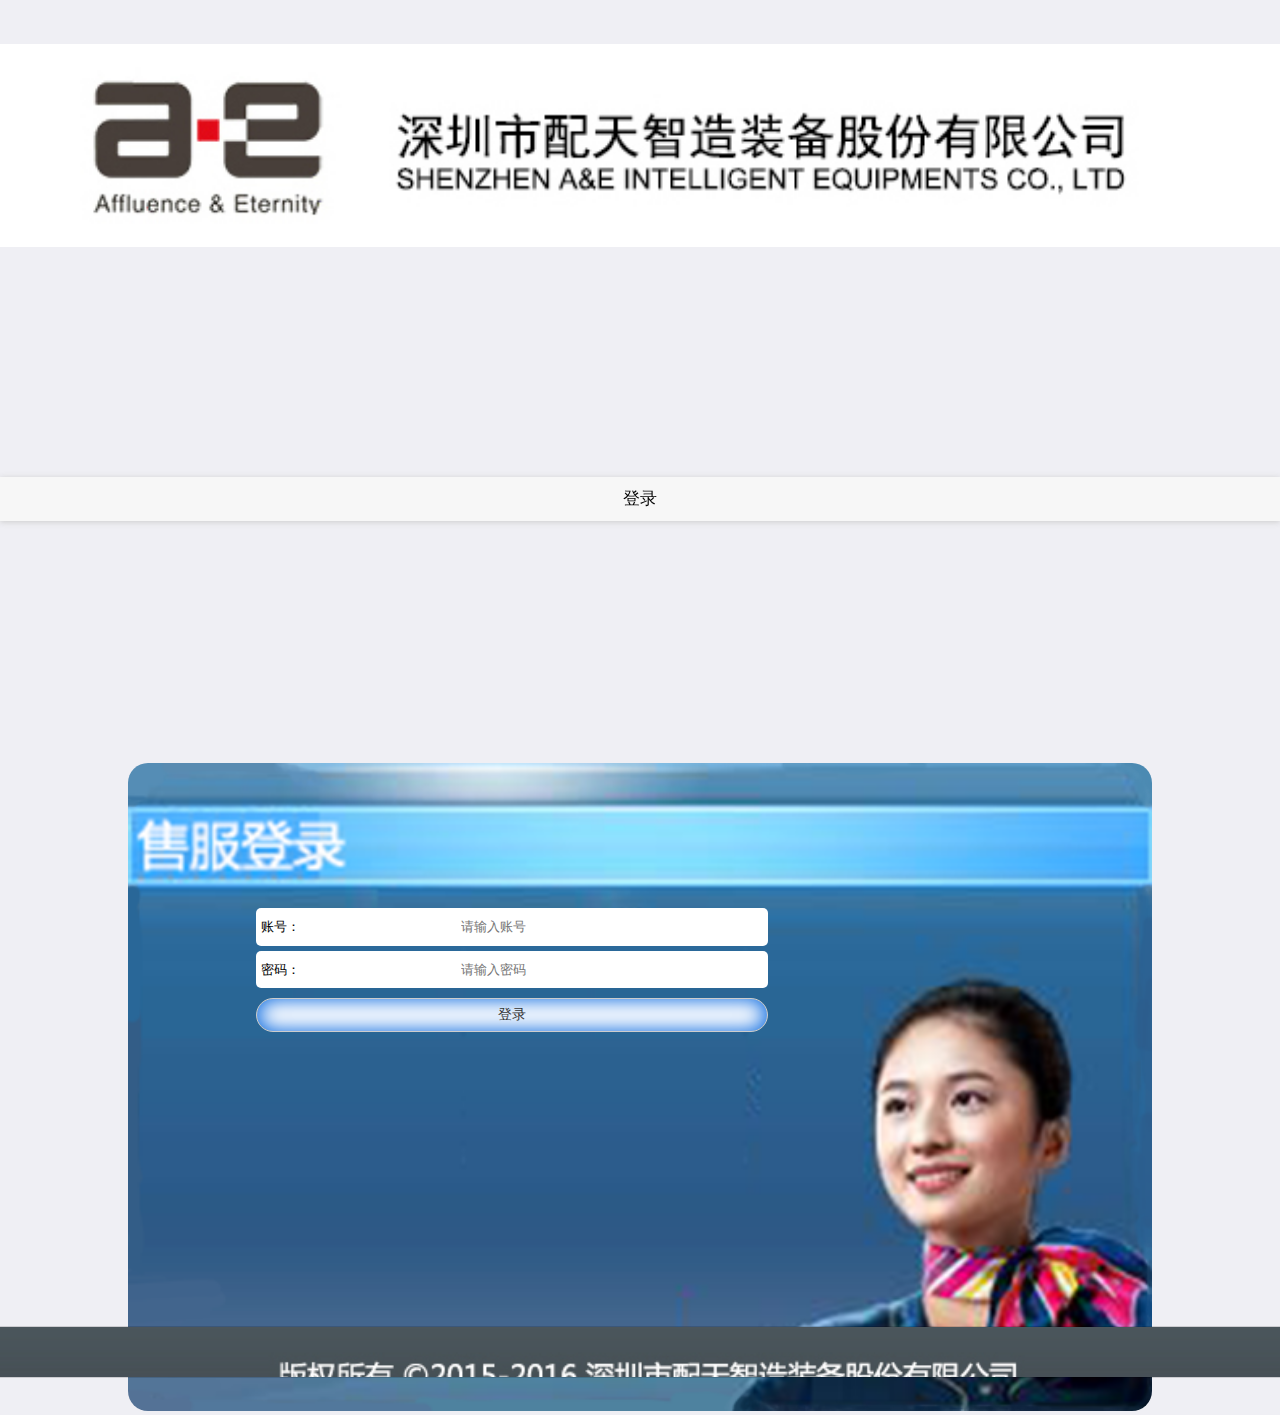
<file: index.html>
<!DOCTYPE html>
<html class="ui-page-login">

	<head>
		<meta charset="utf-8">
	<!--	<meta name="viewport" content="width=device-width,initial-scale=1,minimum-scale=1,maximum-scale=1,user-scalable=no" />-->
		<title></title>
		<link href="css/mui.min.css" rel="stylesheet" />
		<link href="css/style.css" rel="stylesheet" />
		<link rel="stylesheet" href="css/login.css" />
		<style>
			.head-logo {
				width: 100%;
			}	
			.foot-img {
				width: 100%;
			
			}
				nav{
				background-image: url(images/menu_foot.jpg);
				background-repeat: no-repeat;
				background-size: cover;
				height: 100%;
			}
			.rem label {
				font-family: "微软雅黑";
				color: #E3E3E3;
				font-size: 0.8rem;
			}
			nav{
				background-image: url(images/menu_foot.jpg);
				background-repeat: no-repeat;
				background-size: cover;
				height: 100%;
			}
	
		</style>
	</head>

	<body>
		<header class="mui-bar mui-bar-nav">
			<h1 class="mui-title">登录</h1>
		</header>
		<div class="mui-content">
			<div>
				<img class="head-logo" src="images/menu_head.jpg" />
			</div>
			<div class="login-form">
				<img src="images/login_bg.png" />
				<form id='login-form'>
					<div class="mui-input-row">
						<label>账号：</label>
						<input id='account' type="text" class="mui-input-clear mui-input" placeholder="请输入账号">
					</div>
					<div class="mui-input-row">
						<label>密码：</label>
						<input id='password' type="password" class="mui-input-clear mui-input" placeholder="请输入密码">
					</div>
					<button id="login" class="mui-btn login-botton " type="button" onkeydown="keydown(event)">登录</button>
					<!--<div class="rem">
						<input type="checkbox" id="ck_rmbUser" /><label>记住账户密码</label></br>
					</div>-->
				</form>

			</div>
			<nav class="mui-bar mui-bar-tab">
				
			</nav>
		</div>
		<script src="js/jquery.3.1.1.js"></script>
		<script type="text/javascript" src="js/jquery.cookie.js"></script>
		<script src="js/mui.min.js"></script>
		<script src="js/mui.enterfocus.js"></script>
		<script src="js/app.js"></script>
		<script>
			function setCookie(c_name, value, expiredays) {
				var exdate = new Date()
				exdate.setDate(exdate.getDate() + expiredays)
				document.cookie = c_name + "=" + escape(value) +
					((expiredays == null) ? "" : ";expires=" + exdate.toGMTString())
			}
			$(function() {
				//$(".error_msg").hide();
				// 默认账号输入框获得焦点  

				$('#account').focus();
				var $btn = $("#login");
				$btn.on(
					"click",
					function() {
						var account_value = $("#account").val();
						var password_value = $("#password").val();
						//						if($("#ck_rmbUser").attr("checked")) {
						//							$.cookie("rmbUser", "true", {
						//								expires: 7
						//							}); //存储一个带7天期限的cookie  
						//							$.cookie("account_value", account_value, {
						//								expires: 7
						//							});
						//							$.cookie("password_value", password_value, {
						//								expires: 7
						//							});
						//						} else {
						//							$.cookie("rmbUser", "false", {
						//								expire: -1
						//							});
						//							$.cookie("account_value", "", {
						//								expires: -1
						//							});
						//							$.cookie("password_value", "", {
						//								expires: -1
						//							});
						//						}
						$.ajax({
							type: "post", //访问WebService使用Post方式请求
							async: true,
							contentType: "application/json",
							url: "http://aeshow1.ae-cnc.com:8000/json/services_login.asmx/checkIn", //调用WebService的地址和方法名称组合 ---- WsURL/方法名
							data: "{strUser:'" + account_value + "',strPWD:'" + password_value + "'}", //这里是要传递的参数，格式为 data: "{paraName:paraValue}",下面将会看到       
							dataType: 'json', //WebService 会返回Json类型
							success: function(returnVal) { //回调函数，result，返回值
								if(returnVal.d == "true") {
									setCookie('username', account_value, 365);
									window.location.href = "main.html";

								} else {

									if(account_value == '' || password_value == '') {
										mui.toast("用户名或密码不能为空！");
										if(account_value == '') {
											$('#account').focus();
										}
										if(password_value == '') {
											$('#password').focus();
										}

									}
								}

							},
							error: function(XMLResponse) {
								alert(" 错误信息：" + XMLResponse.responseText);
							}
						});
					});

				//				if($.cookie("rmbUser") == "true") {
				//					$("#ck_rmbUser").attr("checked", true);
				//					$("#account_value").val($.cookie("account_value"));
				//					$("#password_value").val($.cookie("password_value"));
				//				}
				//				// 判断回车  
				//				function keydown(e) {
				//					var e = e || event;
				//					if(e.keyCode == 13) {
				//						$("#login").click();
				//					}
				//				}
			});
		</script>
		<script src="js/login.js"></script>
	</body>

</html>
</file>
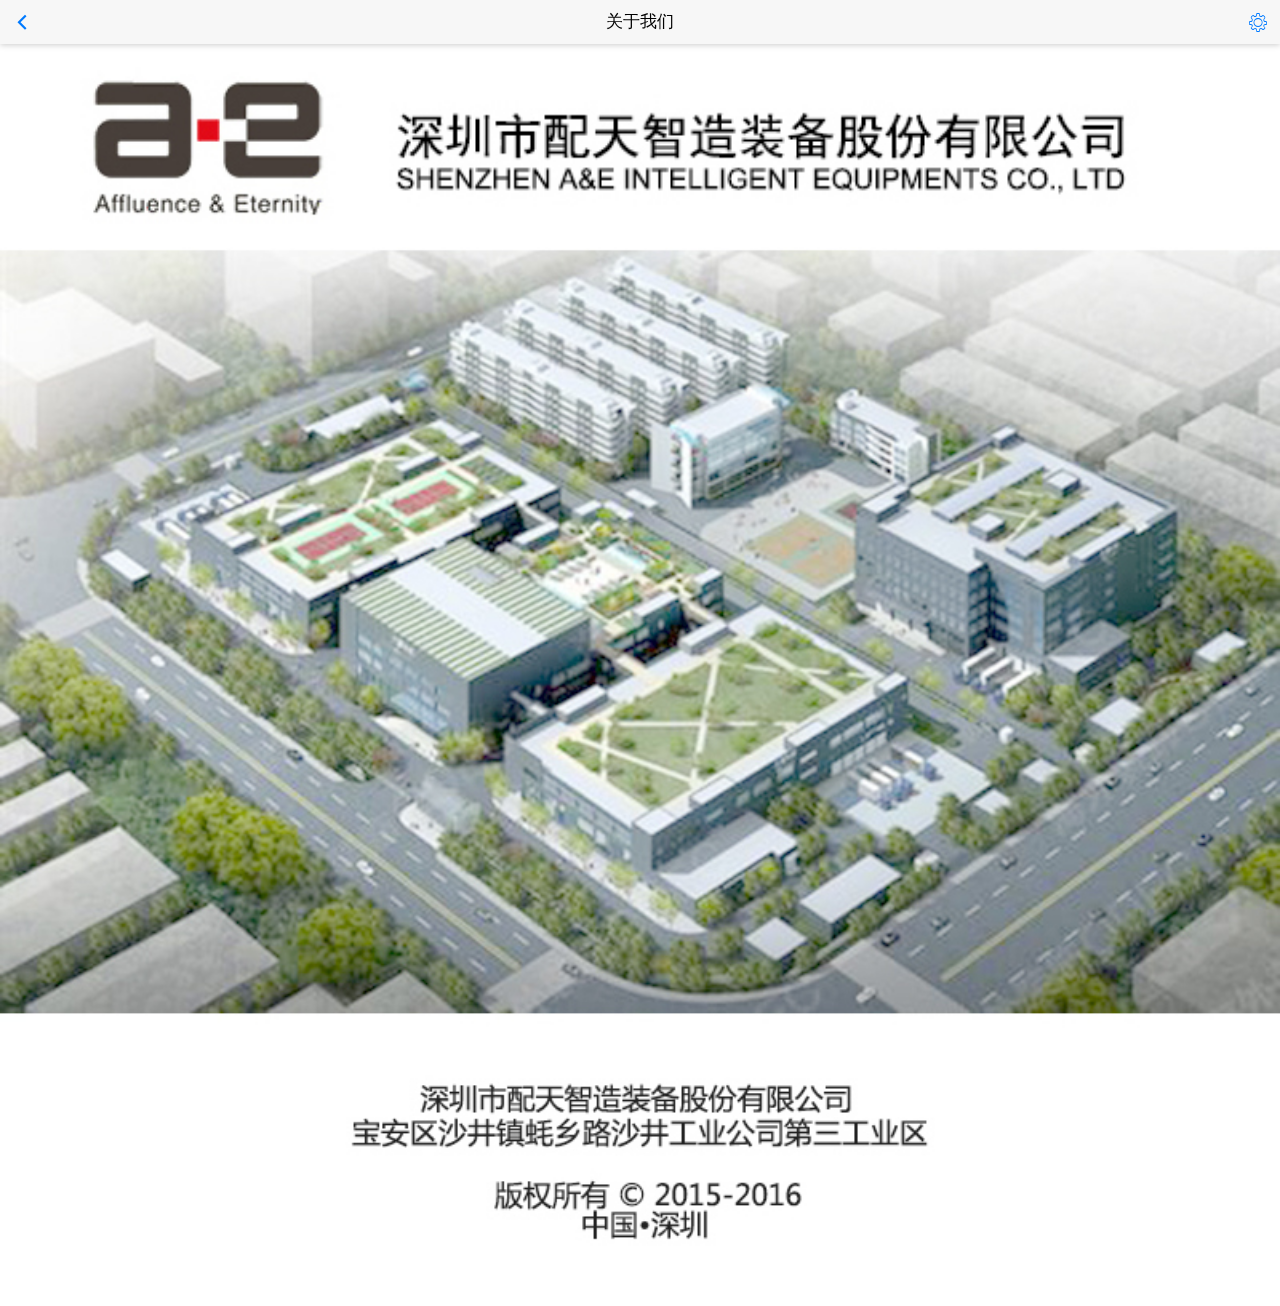
<file: about.html>
<!DOCTYPE html PUBLIC "-//W3C//DTD XHTML 1.0 Transitional//EN" "http://www.w3.org/TR/xhtml1/DTD/xhtml1-transitional.dtd">
<html>

	<head>
		<meta charset="UTF-8">
		<title></title>
		<meta charset="utf-8" />
		<meta name="viewport" content="width=device-width,initial-scale=1,minimum-scale=1,maximum-scale=1,user-scalable=no" />
		<meta http-equiv="X-UA-Compatible" content="IE=edge">
		<link rel="stylesheet" href="css/mui.min.css">
		<link rel="stylesheet" href="css/about-us.css" />
	</head>

	<body>
		<header class="mui-bar mui-bar-nav">
			<a class="mui-action-back mui-icon mui-icon-left-nav mui-pull-left" ></a>
			<h1 class="mui-title">关于我们</h1>
			<a id="setting" class=" mui-icon mui-icon-gear mui-pull-right"></a>
		</header>
		<div class="mui-content">
			<div>
				<img class="head-logo" src="images/menu_head.jpg" />

			</div>
			<div>
				<img class="about-img" src="images/about.jpg" />
			</div>

		</div>
		<script src="js/mui.min.js"></script>
		<script type="text/javascript">
			mui.init();
			mui('.mui-scroll-wrapper').scroll();
			var set_botton = document.getElementById("setting");
			set_botton.onclick=function(){
					window.location.href = "setting.html";
			};
		</script>
		<script>
			(function($, doc) {
				$.init();
				$.plusReady(function() {
					var setPage = $.preload({
						"id": 'setting',
						"url": 'setting.html'
					});
					//设置
					var setButton = doc.getElementById('setting');
					setButton.addEventListener('tap', function(event) {
						$.openWindow({
							id: 'setting',
							show: {
								aniShow: 'pop-in'
							},
							styles: {
								popGesture: 'hide'
							},
							waiting: {
								autoShow: false
							}
						});
					});

				});
			}(mui, document));
		</script>
	</body>

</html>
</file>
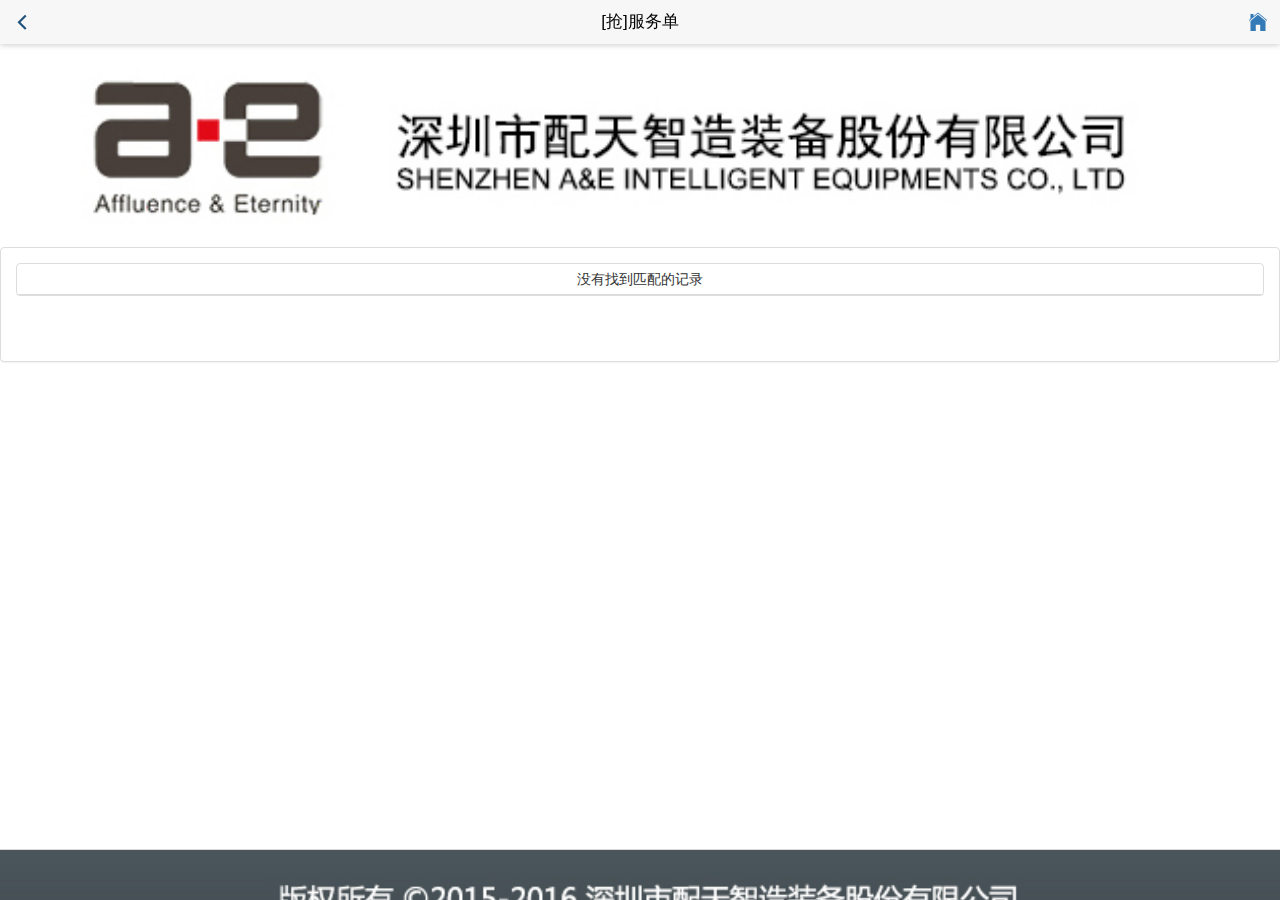
<file: catch.html>
<!DOCTYPE html PUBLIC "-//W3C//DTD XHTML 1.0 Transitional//EN" "http://www.w3.org/TR/xhtml1/DTD/xhtml1-transitional.dtd">
<html>

	<head>
		<meta charset="utf-8" />
		<!--<meta name="viewport" content="width=device-width,initial-scale=1,minimum-scale=1,maximum-scale=1,user-scalable=no" />-->
		<meta http-equiv="X-UA-Compatible" content="IE=edge">
		<title>[抢]服务单</title>
		<link rel="stylesheet" type="text/css" href="css/mui.min.css" />
		<link rel="stylesheet" href="bootstrap/css/bootstrap.min.css">
		<link rel="stylesheet" href="bootstrap/css/bootstrap-table.css">
		<style>
			.head-logo {
				width: 100%;
			}
			
			.foot-img {
				width: 100%;
			}
			
			a:focus,
			a:hover {
				text-decoration: none;
			}
			
			.col-xs-12.col-md-12 {
				position: relative;
				min-height: 1px;
				padding-right: 0px;
				padding-left: 0px;
			}
			
			.panel-body {
				padding: 15px;
				margin-bottom: 50px;
			}
				nav{
				background-image: url(images/menu_foot.jpg);
				background-repeat: no-repeat;
				background-size: cover;
				height: 100%;
			}
			
		</style>
	</head>

	<body>
		<header class="mui-bar mui-bar-nav">
			<a class="mui-action-back mui-icon mui-icon-left-nav mui-pull-left"></a>
			<h1 class="mui-title">[抢]服务单</h1>
			<a class=" mui-icon mui-icon-home-filled mui-pull-right main_botton"></a>
		</header>
		<div class="mui-content">
			<div>
				<img class="head-logo" src="images/menu_head.jpg" />
			</div>
			<div class=" col-md-12 col-xs-12">
				<div class="panel panel-default">
					<div class="panel-body">
						<table id="list_table" data-toggle="table" data-method="post">
							<thead>
							</thead>
						</table>
					</div>
				</div>

			</div>
			<nav class="mui-bar mui-bar-tab">				
			</nav>
		</div>
		<script src="js/jquery.3.1.1.js"></script>
		<script src="bootstrap/js/bootstrap.min.js"></script>
		<script src="bootstrap/js/bootstrap-table.js"></script>
		<script src="bootstrap/js/bootstrap-table-zh-CN.js"></script>
		<script src="js/mui.min.js"></script>
		<script type="text/javascript">
			mui.init();
			mui('.mui-scroll-wrapper').scroll();
			var main_botton = $(".main_botton");
			main_botton.on("click", function() {
				window.location.href = "main.html";
			})
		</script>
		<script>
			function getCookie(c_name) {
				if(document.cookie.length > 0) {
					c_start = document.cookie.indexOf(c_name + "=")
					if(c_start != -1) {
						c_start = c_start + c_name.length + 1
						c_end = document.cookie.indexOf(";", c_start)
						if(c_end == -1) c_end = document.cookie.length
						return unescape(document.cookie.substring(c_start, c_end))
					}
				}
				return ""
			}
			var username = getCookie('username');
			//获取存储的cookie	
			$.ajax({
				type: "post", //访问WebService使用Post方式请求
				async: true,
				contentType: "application/json",
				url: "http://aeshow1.ae-cnc.com:8000/json/services_login.asmx/getOrdesIn30Minutes", //调用WebService的地址和方法名称组合 ---- WsURL/方法名
				data: "{}", //,谨记，传递变量时，一定要用字符串拼接的形式，这里是要传递的参数，格式为 data: "{paraName:paraValue}",下面将会看到       
				dataType: 'json', //WebService 会返回Json类型
				success: function(json) {
					//alert(json.d);
					//var table_data=json.d
					var obj = eval("(" + json.d + ")");
					var h = "<tr><td> 服务单号 </td><td> 机台编号</td><td> 机台规格</td><td>创建时间</td><td> 问题分类</td><td> 状态</td></tr>";
					$('#list_table').prepend(h);
						$("#list_table").find("tbody>tr").eq(0).css({
								"box-shadow": "inset rgba(126, 124, 124, 1) 0px 0px 40px 1px",
								"text-align": "center"
							});

					var s = '';
					for(var i = 0; i < obj.length; i++) {
						$('#list_table tr:gt(1)').remove(); //删除之前的数据
						s += '<tr><td>' + obj[i].ServicesId + '</td><td>' + obj[i].SN + '</td><td>' + obj[i].Spec + '</td>' + '<td>' + obj[i].CreateDT + '</td><td>' + obj[i].QType + '</td><td>' + obj[i].Status + '</td></tr>';
						$('#list_table').append(s);
					}

					$(" tr:gt(1)> td:last-child").css({
						"border-radius": "10px",
						"box-shadow": "inset rgba(0, 100, 223, 1) 0px 0px 20px 1px",
						"text-align": "center"
					});
					$(" tr:gt(1)> td:last-child").on("click", function() {
						var ID = $(this).siblings().eq(0).text();
						var QT = $(this).siblings().eq(4).text();
						sessionStorage.setItem("catchID", ID);
						sessionStorage.setItem("catchQT",QT );
						window.location.href = "catchdetails.html";

					})
				},
				error: function(XMLResponse) {
					alert(" 错误信息：" + XMLResponse.responseText);
				}

			});
		</script>

	</body>

</html>
</file>
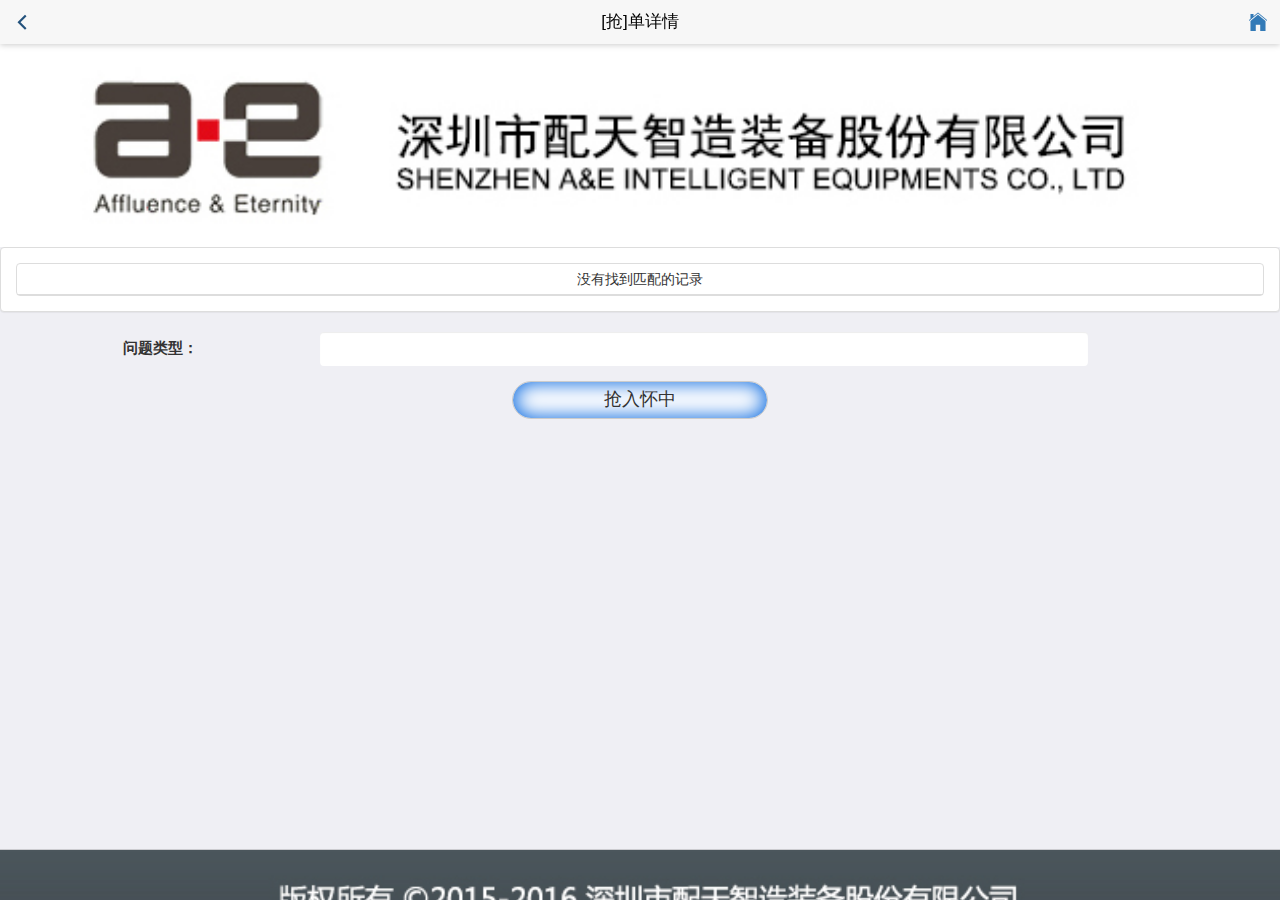
<file: catchdetails.html>
<!DOCTYPE html>
<html>

	<head>
		<meta charset="UTF-8" />
	<!--	<meta name="viewport" content="width=device-width,initial-scale=1,minimum-scale=1,maximum-scale=1,user-scalable=no" />-->
		<title>[抢]单详情</title>
		<link rel="stylesheet" type="text/css" href="css/mui.min.css" />
		<link rel="stylesheet" href="bootstrap/css/bootstrap.min.css">
		<link rel="stylesheet" href="bootstrap/css/bootstrap-table.css">
		<style>
			.head-logo {
				width: 100%;
			}
			
			.foot-img {
				width: 100%;
			}
			
			nav {
				background-image: url(images/menu_foot.jpg);
				background-repeat: no-repeat;
				background-size: cover;
				height: 100%;
			}
			
			a:focus,
			a:hover {
				text-decoration: none;
			}
			
			body {
				background-color: #efeff4;
			}
			
			.col-md-12 {
				padding-right: 0px;
				padding-left: 0px;
			}
			
			label {
				float: left;
				display: inline-block;
				width: 25%;
				margin-top: 5px;
				text-align: center;
				font-size: 1.5rem;
			}
			
			input[type="text"],
			select,
			textarea {
				float: left;
				line-height: 15px;
				width: 60%;
				height: 35px;
				margin-bottom: 15px;
			}
			
			.sellcode {
				position: relative;
				margin-top: 20px;
			}
			
			.flag {
				width: 10%;
				float: left;
				color: #FF0000;
				font-size: 1rem;
				line-height: 30px;
			}
			
			.form-control {
				width: 60%;
			}
			
			.form-group {
				position: relative;
				width: 100%
			}
			
			.mui-btn {
				position: relative;
				margin: 0 auto;
				font-size: 18px;
				display: block;
				width: 20%;
				padding: 5px 0;
				border-radius: 20px;
				-webkit-box-shadow: inset rgba(0, 100, 223, 1) 0px 0px 20px 1px;
				-moz-box-shadow: inset rgba(0, 100, 223, 1) 0px 0px 20px 1px;
				-o-box-shadow: inset rgba(0, 100, 223, 1) 0px 0px 20px 1px;
				box-shadow: inset rgba(0, 100, 223, 1) 0px 0px 20px 1px;
			}
		</style>
	</head>

	<body>
		<header class="mui-bar mui-bar-nav">
			<a class="mui-action-back mui-icon mui-icon-left-nav mui-pull-left"></a>
			<h1 class="mui-title">[抢]单详情</h1>
			<a class=" mui-icon mui-icon-home-filled mui-pull-right main_botton"></a>
		</header>
		<div class="mui-content">
			<div>
				<img class="head-logo" src="images/menu_head.jpg" />
			</div>

			<div class=" col-md-12">
				<div class="panel panel-default">

					<div class="panel-body">
						<table id="catch_table" data-toggle="table" data-method="post">
							<thead>
							</thead>
						</table>
					</div>

				</div>
				<div class="form-group">
					<label form="name">问题类型：</label>
					<select id="question_select" class="form-control">
					</select>
				</div>
			</div>

			<button id="submit_save" type="button" class="mui-btn ">抢入怀中</button>
			<nav class="mui-bar mui-bar-tab">
			</nav>
		</div>
		<script src="js/jquery.3.1.1.js"></script>
		<script src="bootstrap/js/bootstrap.min.js"></script>
		<script src="bootstrap/js/bootstrap-table.js"></script>
		<script src="bootstrap/js/bootstrap-table-zh-CN.js"></script>
		<script src="js/mui.min.js"></script>
		<script type="text/javascript">
			mui.init();
			mui('.mui-scroll-wrapper').scroll();
			var main_botton = $(".main_botton");
			main_botton.on("click", function() {
				window.location.href = "main.html";
			})
		</script>
		<script>
			var catch_detailQT = sessionStorage.getItem("catchQT");
			$.ajax({
				type: "post", //访问WebService使用Post方式请求
				async: true,
				contentType: "application/json",
				url: "http://aeshow1.ae-cnc.com:8000/json/services_login.asmx/getQuestionList", //调用WebService的地址和方法名称组合 ---- WsURL/方法名
				data: "{}", //,谨记，传递变量时，一定要用字符串拼接的形式，这里是要传递的参数，格式为 data: "{paraName:paraValue}",下面将会看到       
				dataType: 'json', //WebService 会返回Json类型
				success: function(json) {
					//alert(json.d);
					//var table_data=json.d
					var issue = eval("(" + json.d + ")");
					$('#question_select tr:gt(0)').remove(); //删除之前的数据
					$("#question_select").append("<option value='-1'>" + catch_detailQT + "</option>");
					$("#question_select").append("<option value='-1'>--请选择--</option>");
					$.each(issue, function(index, item) {
						var id = issue[index].id;
						var text = issue[index].IssueType;
						$("#question_select").append("<option value='" + id + "'>" + text + "</option>");
					});
				},
				error: function(XMLResponse) {
					alert(" 错误信息：" + XMLResponse.responseText);
				}
			});
			var strKFid = sessionStorage.getItem("catchID");

			$.ajax({
				type: "post", //访问WebService使用Post方式请求
				async: true,
				contentType: "application/json",
				url: "http://aeshow1.ae-cnc.com:8000/json/services_login.asmx/getInfoByKFid", //调用WebService的地址和方法名称组合 ---- WsURL/方法名
				data: "{strKFid:'" + strKFid + "'}", //,谨记，传递变量时，一定要用字符串拼接的形式，这里是要传递的参数，格式为 data: "{paraName:paraValue}",下面将会看到       
				dataType: 'json', //WebService 会返回Json类型
				success: function(json) {
					//alert(json.d);
					//var table_data=json.d
					var obj = eval("(" + json.d + ")");
					$('#catch_table tr:gt(0)').remove(); //删除之前的数据
					var h = "<tr><td> 服务单号 </td><td> 机台编号</td><td> 问题描述</td></tr>";
					$('#catch_table').prepend(h);
					$("#catch_table").find("tbody>tr").eq(0).css({
						"box-shadow": "inset rgba(126, 124, 124, 1) 0px 0px 40px 1px",
						"text-align": "center"
					});
					var s = '';
					for(var i = 0; i < obj.length; i++) {					
						s += '<tr><td>' + obj[i].ServicesId + '</td><td>' + obj[i].SN + '</td><td>' + obj[i].InitIssue + '</td></tr>';
						$('#catch_table').append(s);
					}
				},
				error: function(XMLResponse) {
					alert(" 错误信息：" + XMLResponse.responseText);
				}
			});

			function getCookie(c_name) {
				if(document.cookie.length > 0) {
					c_start = document.cookie.indexOf(c_name + "=")
					if(c_start != -1) {
						c_start = c_start + c_name.length + 1
						c_end = document.cookie.indexOf(";", c_start)
						if(c_end == -1) c_end = document.cookie.length
						return unescape(document.cookie.substring(c_start, c_end))
					}
				}
				return ""
			}
			var strUserID = getCookie('username');
			var $submit_save = $("#submit_save");
			$submit_save.on(
				"click",
				function() {
					$.ajax({
						type: "post", //访问WebService使用Post方式请求
						async: true,
						contentType: "application/json",
						url: "http://aeshow1.ae-cnc.com:8000/json/services_login.asmx/saveGetOrderIn30", //调用WebService的地址和方法名称组合 ---- WsURL/方法名
						data: "{strKFid:'" + strKFid + "',strUserID:'" + strUserID + "'}", //这里是要传递的参数，格式为 data: "{paraName:paraValue}",下面将会看到       
						dataType: 'json', //WebService 会返回Json类型
						success: function(returnVal) {
							if(returnVal.d == "Success") {
								alert("   抢单成功      请到‘我的服务单’查看！");
								window.location.href = "my.html";
							}
						},
						error: function(XMLResponse) {
							alert(" 错误信息：" + XMLResponse.responseText);
						}
					});
				});
		</script>

	</body>

</html>
</file>
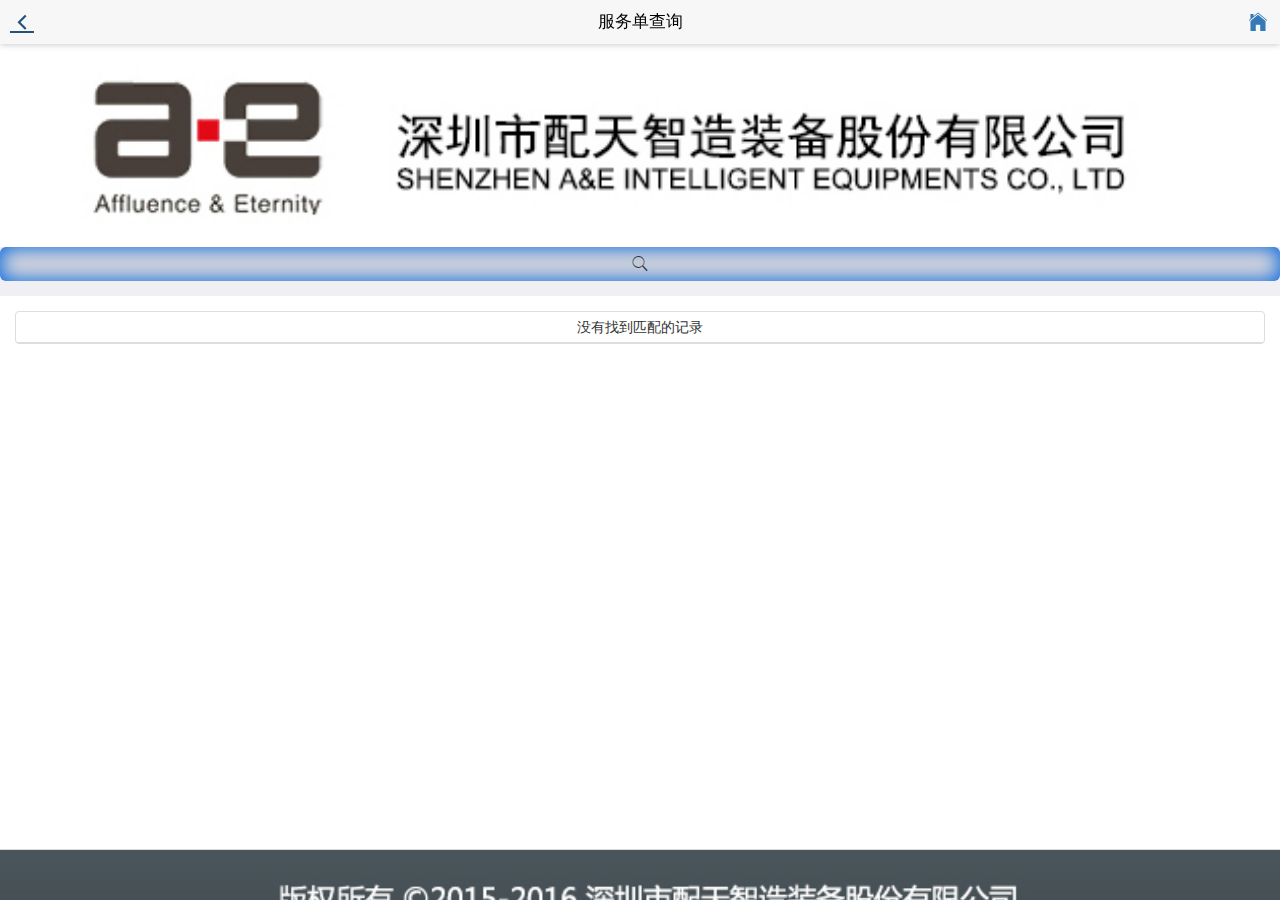
<file: check.html>
<!DOCTYPE html>
<html>

	<head>
		<meta charset="UTF-8" />
	<!--	<meta name="viewport" content="width=device-width,initial-scale=1,minimum-scale=1,maximum-scale=1,user-scalable=no" />-->
		<title>我的服务单</title>
		<link rel="stylesheet" type="text/css" href="css/mui.min.css" />
		<link rel="stylesheet" href="bootstrap/css/bootstrap.min.css" />
		<link rel="stylesheet" href="bootstrap/css/bootstrap-table.css">
		<style>
			.head-logo {
				width: 100%;
			}
			
			.foot-img {
				width: 100%;
			}
			nav {
				background-image: url(images/menu_foot.jpg);
				background-repeat: no-repeat;
				background-size: cover;
				height: 100%;
			}
			
			.mui-search .mui-placeholder {
				box-shadow: inset rgba(0, 100, 223, 1) 0px 0px 20px 1px;
			}
			
			.panel-body {
				padding: 15px;
				margin-bottom: 50px;
				background: #FFFFFF;
			}
		</style>
	</head>

	<body>
		<header class="mui-bar mui-bar-nav">
			<a class="mui-action-back mui-icon mui-icon-left-nav mui-pull-left"></a>
			<h1 class="mui-title">服务单查询</h1>
			<a class=" mui-icon mui-icon-home-filled mui-pull-right main_botton"></a>
		</header>
		<div class="mui-content">
			<div>
				<img class="head-logo" src="images/menu_head.jpg" />
			</div>
			<div class="mui-input-row mui-search">
				<input type="search" id="search" class="mui-input-clear" placeholder="">
			</div>
			<div class="panel-body">
				<table id="search_table" data-toggle="table" data-method="post">
					<thead>
					</thead>
				</table>
			</div>

		</div>
		<nav class="mui-bar mui-bar-tab">
		</nav>
		<script src="js/mui.min.js"></script>
		<script type="text/javascript" src="js/jquery.3.1.1.js"></script>
		<script src="bootstrap/js/bootstrap.min.js"></script>
		<script src="bootstrap/js/bootstrap-table.js"></script>
		<script src="bootstrap/js/bootstrap-table-zh-CN.js"></script>
		<script type="text/javascript">
			mui.init();
			mui('.mui-scroll-wrapper').scroll();
			var main_botton = $(".main_botton");
			main_botton.on("click", function() {
				window.location.href = "main.html";
			})
		</script>
		<script>
			function getCookie(c_name) {
				if(document.cookie.length > 0) {
					c_start = document.cookie.indexOf(c_name + "=")
					if(c_start != -1) {
						c_start = c_start + c_name.length + 1
						c_end = document.cookie.indexOf(";", c_start)
						if(c_end == -1) c_end = document.cookie.length
						return unescape(document.cookie.substring(c_start, c_end))
					}
				}
				return ""
			}
			var strLoginID = getCookie('username');
			var strKeys = $("#search").val();
			$.ajax({
				type: "post", //访问WebService使用Post方式请求
				async: true,
				contentType: "application/json",
				url: "http://aeshow1.ae-cnc.com:8000/json/services_login.asmx/getOrdesBySearchKeys", //调用WebService的地址和方法名称组合 ---- WsURL/方法名
				data: "{strLoginID:'" + strLoginID + "',strKeys:'" + strKeys + "'}", //,谨记，传递变量时，一定要用字符串拼接的形式，这里是要传递的参数，格式为 data: "{paraName:paraValue}",下面将会看到       
				dataType: 'json', //WebService 会返回Json类型
				success: function(json) {
					//var table_data=json.d					
					var obj = eval("(" + json.d + ")");
					$('#search_table tr:gt(0)').remove(); //删除之前的数据
					var h = "<tr><td> 客服单号 </td><td> 机台号</td><td> 规格</td><td> 创建日期</td><td> 问题类型</td><td> 服务人员</td><td> 状态</td></tr>";
					$('#search_table').append(h);
					var s = '';
					for(var i = 0; i < obj.length; i++) {
						$('#search_table tr:gt(1)').remove(); //删除之前的数据
						s += '<tr><td>' + obj[i].ServicesId + '</td><td>' + obj[i].SN + '</td><td>' + obj[i].Spec + '</td><td>' + obj[i].CreateDT + '</td><td>' + obj[i].QType + '</td><td>' + obj[i].ServiceBy + '</td><td>' + obj[i].Status + '</td></tr>';
						$('#search_table').append(s);
					}
					$("#search_table").find("tbody>tr").eq(0).css({
						"box-shadow": "inset rgba(126, 124, 124, 1) 0px 0px 40px 1px",
						"text-align": "center",
						"bacground-color": "#fffff"
					});
					$("tr:gt(1)").on("click", function() {
						var KFid = $(this).children("td").eq(0).text();
						sessionStorage.setItem("KFid", KFid);
						var checkQTY = $(this).children("td").eq(4).text();
						sessionStorage.setItem("checkQTY", checkQTY);
						var SN_ID = $(this).children("td").eq(1).text();
						sessionStorage.setItem("SN_ID", SN_ID);
						window.location.href = "edit.html";

					})
				},
				error: function(XMLResponse) {
					alert(" 错误信息：" + XMLResponse.responseText);
				}
			});
			$("#search").bind('input propertychange', function() {
				var strKeys = $("#search").val();
				$.ajax({
					type: "post", //访问WebService使用Post方式请求
					async: true,
					contentType: "application/json",
					url: "http://aeshow1.ae-cnc.com:8000/json/services_login.asmx/getOrdesBySearchKeys", //调用WebService的地址和方法名称组合 ---- WsURL/方法名
					data: "{strLoginID:'" + strLoginID + "',strKeys:'" + strKeys + "'}", //,谨记，传递变量时，一定要用字符串拼接的形式，这里是要传递的参数，格式为 data: "{paraName:paraValue}",下面将会看到       
					dataType: 'json', //WebService 会返回Json类型
					success: function(json) {
						if(json.d == "Empty") {
							$('#search_table tr:gt(0)').remove();
							$('#search_table').append('<tr class="no-records-found"><td colspan="0">' + "没找到匹配的记录" + '</td></tr>');
						} else {
							//var table_data=json.d					
							var obj = eval("(" + json.d + ")");
							var h = "<tr><td> 客服单号 </td><td> 机台号</td><td> 规格</td><td> 创建日期</td><td> 问题类型</td><td> 服务人员</td><td> 状态</td></tr>";
							$('#search_table').append(h);
							var s = '';
							for(var i = 0; i < obj.length; i++) {
								$('#search_table tr:gt(1)').remove(); //删除之前的数据
								s += '<tr><td>' + obj[i].ServicesId + '</td><td>' + obj[i].SN + '</td><td>' + obj[i].Spec + '</td><td>' + obj[i].CreateDT + '</td><td>' + obj[i].QType + '</td><td>' + obj[i].ServiceBy + '</td><td>' + obj[i].Status + '</td></tr>';
								$('#search_table').append(s);
							}

							$("tr:gt(1)").on("click", function() {
								var strKFid = $(this).children("td").eq(0).text();
								sessionStorage.setItem("ID", strKFid);
								var SN_ID = $(this).children("td").eq(1).text();
								sessionStorage.setItem("SN_ID", SN_ID);
								window.location.href = "edit.html";

							})
						}

					},
					error: function(XMLResponse) {
						alert(" 错误信息：" + XMLResponse.responseText);
					}
				});
			});
		</script>
	</body>

</html>
</file>
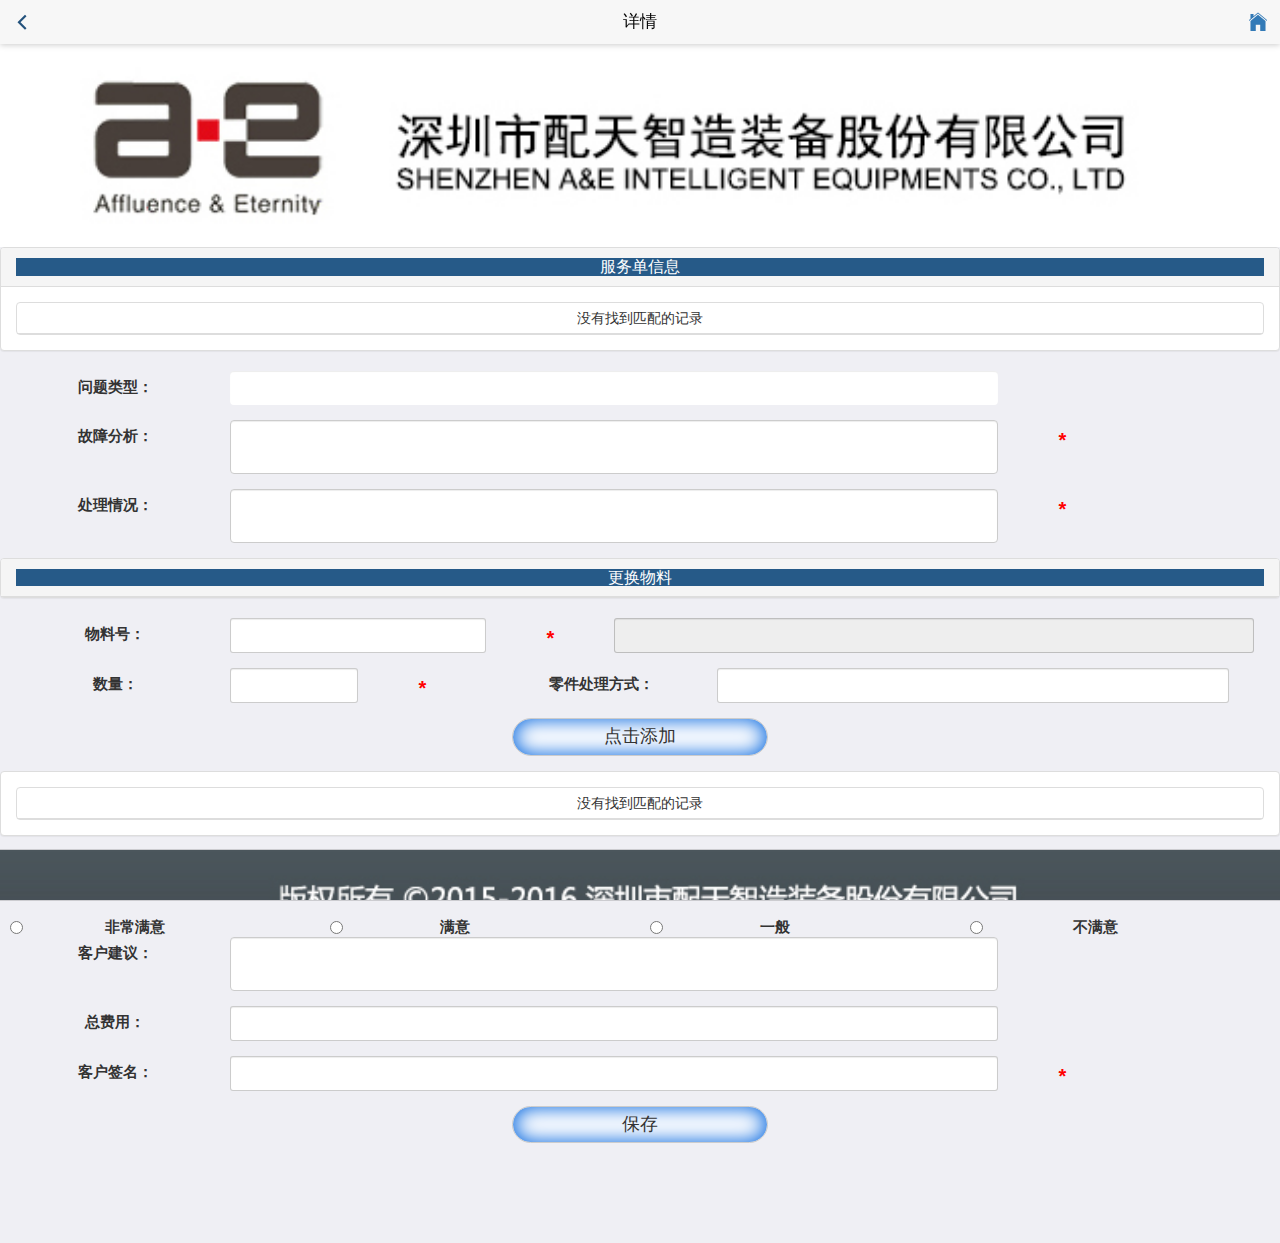
<file: edit.html>
<!DOCTYPE html>
<html>

	<head>
		<meta charset="UTF-8" />
<!--		<meta name="viewport" content="width=device-width,initial-scale=1,minimum-scale=1,maximum-scale=1,user-scalable=no" />-->
		<title>详情</title>
		<link rel="stylesheet" type="text/css" href="css/mui.min.css" />
		<link rel="stylesheet" href="bootstrap/css/bootstrap.min.css">
		<link rel="stylesheet" href="bootstrap/css/bootstrap-table.css">
		<style>
			.head-logo {
				width: 100%;
			}
			
			.foot-img {
				width: 100%;
			}
				nav{
				background-image: url(images/menu_foot.jpg);
				background-repeat: no-repeat;
				background-size: cover;
				height: 100%;
			}
			a:focus,
			a:hover {
				text-decoration: none;
			}
			
			body {
				background-color: #efeff4;
			}
			
			label {
				float: left;
				display: inline-block;
				width: 18%;
				margin-top: 5px;
				text-align: center;
				font-size: 1.5rem;
			}
			
			.col-md-12 {
				position: relative;
				min-height: 1px;
				padding-right: 0px;
				padding-left: 0px;
			}
			
			input[type="text"],
			select,
			textarea {
				float: left;
				line-height: 15px;
				width: 60%;
				height: 35px;
				margin-bottom: 15px;
			}
			
			#materiel_id {
				width: 20%;
			}
			
			#Qty {
				width: 10%;
			}
			
			#Remark {
				width: 40%;
			}
			
			#information {
				width: 50%;
			}
			
			.sellcode {
				position: relative;
				margin-top: 20px;
			}
			
			.flag {
				width: 10%;
				float: left;
				color: #FF0000;
				font-size: 2rem;
				line-height: 30px;
			}
			
			.form-control {
				width: 60%;
			}
			
			.form-group {
				position: relative;
				width: 100%
			}
			
			.mui-btn {
				position: relative;
				margin: 0 auto;
				font-size: 18px;
				display: block;
				width: 20%;
				padding: 5px 0;
				border-radius: 20px;
				-webkit-box-shadow: inset rgba(0, 100, 223, 1) 0px 0px 20px 1px;
				-moz-box-shadow: inset rgba(0, 100, 223, 1) 0px 0px 20px 1px;
				-o-box-shadow: inset rgba(0, 100, 223, 1) 0px 0px 20px 1px;
				box-shadow: inset rgba(0, 100, 223, 1) 0px 0px 20px 1px;
			}
			.panel-title{
				background:#265A88;
				color: #FFFFFF;
			}
			.form-materiel {
				float: left;
			}
			
			.select {
				position: relative;
				float: left;
				width: 25%;
			}
			
			.select label {
				width: 70%;
				float: left;
				line-height: 10px;
			}
			
			.select input {
				margin-left: 10px;
				float: left;
			}
			
			.client {
				margin-bottom: 100px;
			}
		</style>
	</head>

	<body>
		<header class="mui-bar mui-bar-nav">
			<a class="mui-action-back mui-icon mui-icon-left-nav mui-pull-left"></a>
			<h1 class="mui-title">详情</h1>
			<a class=" mui-icon mui-icon-home-filled mui-pull-right main_botton"></a>
		</header>
		<div class="mui-content ">
			<div>
				<img class="head-logo" src="images/menu_head.jpg" />
			</div>

			<div class=" col-md-12">
				<div class="panel panel-default">
					<div class="panel-heading">
						<h3 class="panel-title text-center">服务单信息</h3>
					</div>
					<div class="panel-body">
						<table id="check_table" data-toggle="table" data-method="post">
							<thead>
							</thead>
						</table>
					</div>
				</div>
				<div class="form-group">
					<label form="name">问题类型：</label>
					<select id="question_select" class="form-control">
					</select>
				</div>
				<div class="clearfix"></div>
				<div class="form-group">
					<label form="name">故障分析：</label>
					<textarea id="fault_analysis" class="form-control" rows="2"></textarea>
					<label class="flag">*</label>
				</div>
				<div class="clearfix"></div>
				<div class="form-group">
					<label form="name">处理情况：</label>
					<textarea id="deal_situation" class="form-control" rows="2"></textarea>
					<label class="flag">*</label>
				</div>
				<div class="clearfix"></div>
				<div class="panel panel-default">
					<div class="panel-heading">
						<h3 class="panel-title text-center">更换物料</h3>
					</div>
				</div>
				<div class="form-group form-materiel">
					<label for="name">物料号：</label>
					<input id="materiel_id" type="text" class="form-control mui-input-clear">
					<label class="flag">*</label>
					<input id="information" type="text" class="form-control " readonly="true ">
					<div class="clearfix"></div>
					<label for="name">数量：</label>
					<input id="Qty" type="text" class="form-control mui-input-clear">
					<label class="flag">*</label>
					<label for="name">零件处理方式：</label>
					<input id="Remark" type="text" class="form-control mui-input-clear">
					<div class="clearfix"></div>
					<button id="add_materiel" type="button" class="mui-btn ">点击添加</button>
				</div>
				<div class="clearfix"></div>
				<div class="panel panel-default">
					<div class="panel-body">
						<table id="materiel_change" data-toggle="table" data-method="post">
							<thead>
							</thead>
						</table>
					</div>

				</div>

				<div class="clearfix"></div>
				<div class="panel panel-default">
					<div class="panel-heading">
						<h3 class="panel-title text-center">客户反馈</h3>
					</div>
				</div>
				<div class="form-group client " id="vote">
					<div class="select">
						<input name="radio" type="radio" value="非常满意">
						<label>非常满意</label>
					</div>
					<div class="select">
						<input name="radio" type="radio" value="满意">
						<label>满意</label>
					</div>
					<div class="select">
						<input name="radio" type="radio" value="一般">
						<label>一般</label>
					</div>

					<div class="select">
						<input name="radio" type="radio" value="不满意">
						<label>不满意</label>
					</div>
					<div class="clearfix"></div>
					<div class="form-group">
						<label for="name">客户建议：</label>
						<textarea id="Suggest" class="form-control" rows="2"></textarea>
					</div>
					<div class="clearfix"></div>
					<label for="name">总费用：</label>
					<input id="Cast" type="text" class="form-control ">
					<div class="clearfix"></div>
					<label for="name">客户签名：</label>
					<input id="CustomerName" type="text" class="form-control ">
					<label class="flag">*</label>
					<div class="clearfix"></div>
					<button id="save_close" type="button" class="mui-btn ">保存</button>
				</div>

			</div>

		</div>
		<nav class="mui-bar mui-bar-tab">
		</nav>
		
		<script src="js/jquery.3.1.1.js"></script>
		<script src="bootstrap/js/bootstrap.min.js"></script>
		<script src="bootstrap/js/bootstrap-table.js"></script>
		<script src="bootstrap/js/bootstrap-table-zh-CN.js"></script>
		<script src="js/mui.min.js"></script>
		<script type="text/javascript">
			mui.init();
			mui('.mui-scroll-wrapper').scroll();
			var main_botton = $(".main_botton");
			main_botton.on("click", function() {
				window.location.href = "main.html";
			})
		</script>
		<script>
			function getCookie(c_name) {
				if(document.cookie.length > 0) {
					c_start = document.cookie.indexOf(c_name + "=")
					if(c_start != -1) {
						c_start = c_start + c_name.length + 1
						c_end = document.cookie.indexOf(";", c_start)
						if(c_end == -1) c_end = document.cookie.length
						return unescape(document.cookie.substring(c_start, c_end))
					}
				}
				return ""
			}
			var strKFid = sessionStorage.getItem("KFid");
			$.ajax({
				type: "post", //访问WebService使用Post方式请求
				async: true,
				contentType: "application/json",
				url: "http://aeshow1.ae-cnc.com:8000/json/services_login.asmx/getInfoByKFid", //调用WebService的地址和方法名称组合 ---- WsURL/方法名
				data: "{strKFid:'" + strKFid + "'}", //,谨记，传递变量时，一定要用字符串拼接的形式，这里是要传递的参数，格式为 data: "{paraName:paraValue}",下面将会看到       
				dataType: 'json', //WebService 会返回Json类型
				success: function(json) {
					//alert(json.d);
					//var table_data=json.d
					var order = eval("(" + json.d + ")");
					$('#check_table tr:gt(0)').remove(); //删除之前的数据
					var h = "<tr><td> 服务单号 </td><td> 机台编号</td><td> 问题描述</td></tr>";
					$('#check_table').prepend(h);
					$("#check_table").find("tbody>tr").eq(0).css({
						"box-shadow": "inset rgba(126, 124, 124, 1) 0px 0px 40px 1px",
						"text-align": "center"
					});

					$('#materiel_change tr:gt(0)').remove(); //删除之前的数据
					var y = "<tr><td> 序号 </td><td> 物料号</td><td> 物料名称</td><td> 数量</td><td> 备注（处理方式）</td></tr>";
					$('#materiel_change').prepend(y);
					$("#materiel_change").find("tbody>tr").eq(0).css({
						"box-shadow": "inset rgba(126, 124, 124, 1) 0px 0px 40px 1px",
						"text-align": "center"
					});

					var s = '';
					var k = '';
					for(var i = 0; i < order.length; i++) {
						s += '<tr><td>' + order[i].ServicesId + '</td><td>' + order[i].SN + '</td><td>' + order[i].InitIssue + '</td></tr>';
						$('#check_table').append(s);
						sessionStorage.setItem("analys", order[i].ActureIssue);
						sessionStorage.setItem("Solve", order[i].SolveDesc);
						sessionStorage.setItem("Vot", order[i].Vote);
						sessionStorage.setItem("Sug", order[i].Suggest);
						sessionStorage.setItem("name", order[i].SuggestBy);
						sessionStorage.setItem("Cost", order[i].CostRMB);
						sessionStorage.setItem("IssueType_select", order[i].IssueType);
						sessionStorage.setItem("Status", order[i].Status);
						$("#fault_analysis").val(sessionStorage.getItem("analys"));
						$("#deal_situation").val(sessionStorage.getItem("Solve"));
						$("#Suggest").val(sessionStorage.getItem("Sug"));
						$("#CustomerName").val(sessionStorage.getItem("name"));
						$("#Cast").val(sessionStorage.getItem("Cost"));
						$("input[type='radio']").each(function() {
							if($(this).val() == sessionStorage.getItem("Vot")) {
								$(this).prop("checked", true);
							}
						});
						var Mat = order[i].Material;

						for(var j = 1; j < Mat.length; j++) {
							$('#materiel_change tr:gt(1)').remove(); //删除之前的数据
							k += '<tr><td>' + Mat[j].ItemID + '</td><td>' + Mat[j].MID + '</td><td>' + Mat[j].MName  + Mat[j].MSpec +Mat[j].Unit+ '</td><td>' + Mat[j].Qty + '</td><td>' + Mat[j].Remark + '</td></tr>';
							$('#materiel_change').append(k);

						}

					}
				},
				error: function(XMLResponse) {
					alert(" 错误信息：" + XMLResponse.responseText);
				}
			});
			//			if(sessionStorage.getItem("Status") == "制单") {
			//				$(".form-group").attr('readonly', true);
			//			}
			var IssueType_select = sessionStorage.getItem("checkQTY");
			$.ajax({
				type: "post", //访问WebService使用Post方式请求
				async: true,
				contentType: "application/json",
				url: "http://aeshow1.ae-cnc.com:8000/json/services_login.asmx/getQuestionList", //调用WebService的地址和方法名称组合 ---- WsURL/方法名
				data: "{}", //,谨记，传递变量时，一定要用字符串拼接的形式，这里是要传递的参数，格式为 data: "{paraName:paraValue}",下面将会看到       
				dataType: 'json', //WebService 会返回Json类型
				success: function(json) {
					//alert(json.d);
					//var table_data=json.d
					var issue = eval("(" + json.d + ")");
					$('#question_select tr:gt(0)').remove(); //删除之前的数据
					$("#question_select").append("<option value='-1'>" + IssueType_select + "</option>");
					$("#question_select").append("<option value='-2'>--请选择--</option>");
					$.each(issue, function(index, item) {
						var id = issue[index].id;
						var text = issue[index].IssueType;
						$("#question_select").append("<option value='" + id + "'>" + text + "</option>");
					});
				},
				error: function(XMLResponse) {
					alert(" 错误信息：" + XMLResponse.responseText);
				}
			});

			$("#materiel_id").blur(function() {
				var strMID = $("#materiel_id").val();
				$.ajax({
					type: "post", //访问WebService使用Post方式请求
					async: true,
					contentType: "application/json",
					url: "http://aeshow1.ae-cnc.com:8000/json/services_login.asmx/getMidInfo", //调用WebService的地址和方法名称组合 ---- WsURL/方法名
					data: "{strMID:'" + strMID + "'}", //,谨记，传递变量时，一定要用字符串拼接的形式，这里是要传递的参数，格式为 data: "{paraName:paraValue}",下面将会看到       
					dataType: 'json', //WebService 会返回Json类型
					success: function(json) {
						var obj = eval("(" + json.d + ")");
						var s = '';
						for(var i = 0; i < obj.length; i++) {
							s += obj[i].MName + '[' + obj[i].MSpec + ']' + '(' + obj[i].Unit + ')';
							$('#information').val(s);
							sessionStorage.setItem("MName", obj[i].MName);
							sessionStorage.setItem("MSpec", obj[i].MSpec);
							sessionStorage.setItem("Unit", obj[i].Unit);
						}
					},
					error: function(XMLResponse) {
						alert(" 错误信息：" + XMLResponse.responseText);
					}
				});
			});
			$("#add_materiel").on(
				"click",
				function() {
					var strMID = $("#materiel_id").val();
					var strQty = $("#Qty").val();
					var strRemark = $("#Remark").val();
					$.ajax({
						type: "post", //访问WebService使用Post方式请求
						async: true,
						contentType: "application/json",
						url: "http://aeshow1.ae-cnc.com:8000/json/services_login.asmx/saveOrderMaterial", //调用WebService的地址和方法名称组合 ---- WsURL/方法名
						data: "{strKFid:'" + strKFid + "',strMID:'" + strMID + "',strQty:'" + strQty + "',strRemark:'" + strRemark + "'}", //这里是要传递的参数，格式为 data: "{paraName:paraValue}",下面将会看到       
						dataType: 'json', //WebService 会返回Json类型
						success: function(returnVal) {
							if(returnVal.d == "Success") {
								var s;
								s += '<tr><td>新增</td><td>' + strMID + '</td><td>' + sessionStorage.getItem("MName") + sessionStorage.getItem("MSpec") + sessionStorage.getItem("Unit")+'</td><td>' + strQty + '</td><td>'  + strRemark + '</td></tr>';
								$("#materiel_change").find("tbody>tr").eq(1).before(s);
							}
						},
						error: function(XMLResponse) {
							alert(" 错误信息：" + XMLResponse.responseText);
						}
					});
				});

			$("#save_close").on(
				"click",
				function() {
					var strQAnalyse = $("#fault_analysis").val();
					var strQSolve = $("#deal_situation").val();
					var strVote = $('input:radio:checked').val();
					var strSuggest = $("#Suggest").val();
					var strCustomerName = $("#CustomerName").val();
					var strCast = $("#Cast").val();
					var strType = $("#question_select option:selected").text();
					var strUserID = getCookie('username');
					$.ajax({
						type: "post", //访问WebService使用Post方式请求
						async: true,
						contentType: "application/json",
						url: "http://aeshow1.ae-cnc.com:8000/json/services_login.asmx/saveCloseOrder", //调用WebService的地址和方法名称组合 ---- WsURL/方法名
						data: "{strKFid:'" + strKFid + "',strQAnalyse:'" + strQAnalyse + "',strQSolve:'" + strQSolve + "',strVote:'" + strVote + "',strSuggest:'" + strSuggest + "',strCustomerName:'" + strCustomerName + "',strCast:'" + strCast + "',strType:'" + strType + "',strUserID:'" + strUserID + "'}", //这里是要传递的参数，格式为 data: "{paraName:paraValue}",下面将会看到
						dataType: 'json', //WebService 会返回Json类型
						success: function(returnVal) {
							if(returnVal.d == "Success") {
								alert("保存成功！");
								window.location.href = "javascript:history.go(-1);";
							}
						},
						error: function(XMLResponse) {
							alert(" 错误信息：" + XMLResponse.responseText);
						}
					});
				});
		</script>

	</body>

</html>
</file>
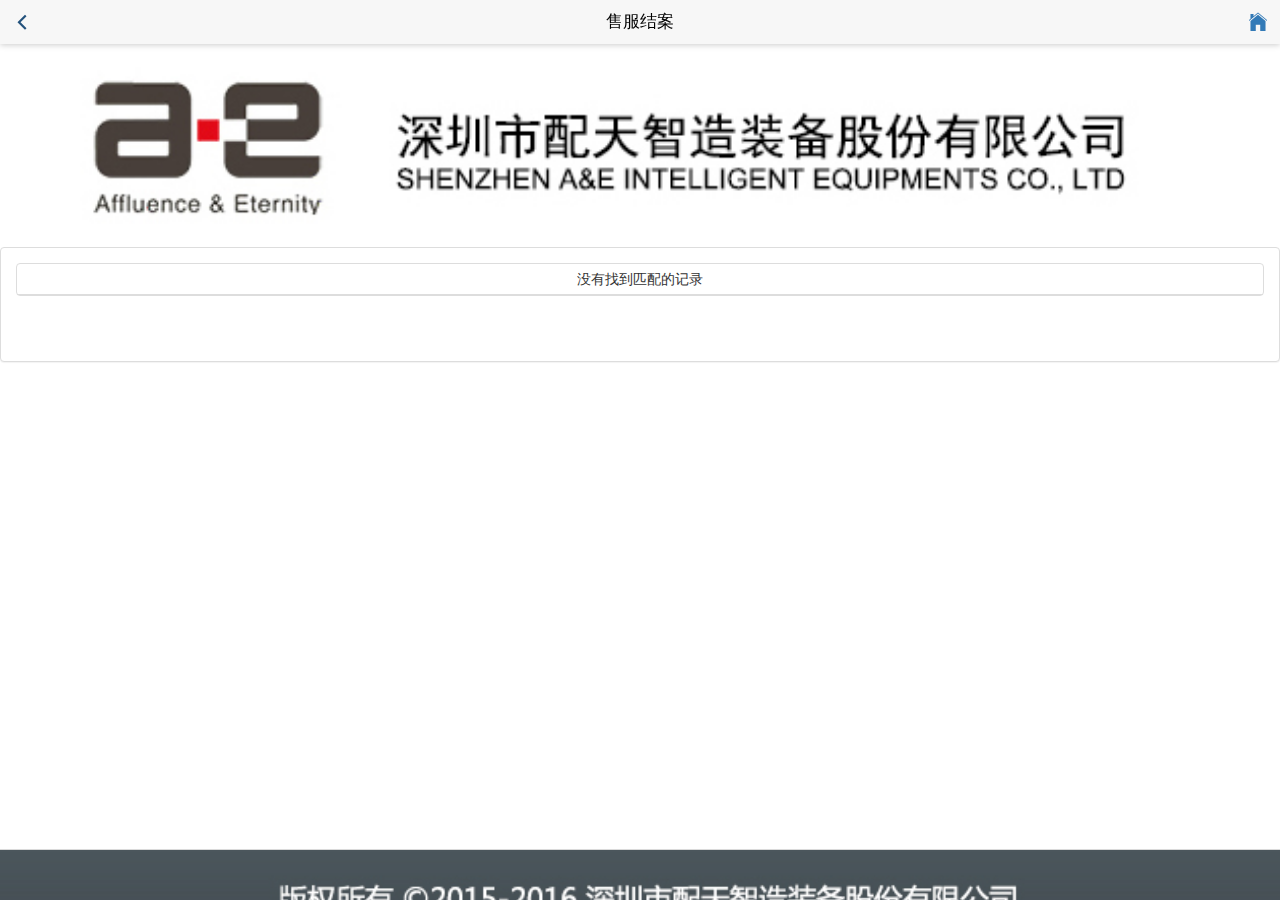
<file: feedback.html>
<!DOCTYPE html>
<html>

	<head>
		<meta charset="UTF-8" />
	<!--	<meta name="viewport" content="width=device-width,initial-scale=1,minimum-scale=1,maximum-scale=1,user-scalable=no" />-->
		<title>售服结案</title>
		<link rel="stylesheet" type="text/css" href="css/mui.min.css" />
		<link rel="stylesheet" href="bootstrap/css/bootstrap.min.css">
		<link rel="stylesheet" href="bootstrap/css/bootstrap-table.css">
		<style>
			.head-logo {
				width: 100%;
			}
			
			.foot-img {
				width: 100%;
			}
				nav{
				background-image: url(images/menu_foot.jpg);
				background-repeat: no-repeat;
				background-size: cover;
				height: 100%;
			}
			a:focus,
			a:hover {
				text-decoration: none;
			}
			
			.col-md-12 {
				position: relative;
				min-height: 1px;
				padding-right: 0px;
				padding-left: 0px;
			}
			
			.panel-body {
				padding: 15px;
				margin-bottom: 50px;
			}
		</style>
	</head>

	<body>
		<header class="mui-bar mui-bar-nav">
			<a class="mui-action-back mui-icon mui-icon-left-nav mui-pull-left"></a>
			<h1 class="mui-title">售服结案</h1>
			<a class=" mui-icon mui-icon-home-filled mui-pull-right main_botton"></a>
		</header>
		<div class="mui-content">
			<div>
				<img class="head-logo" src="images/menu_head.jpg" />
			</div>
			<div class=" col-md-12">
				<div class="panel panel-default">
					<div class="panel-body">
						<table id="list_table" data-toggle="table" data-method="post">
							<thead>
							</thead>
						</table>
					</div>
				</div>

			</div>
			<nav class="mui-bar mui-bar-tab">
			</nav>
			<script src="js/jquery.3.1.1.js"></script>
			<script src="bootstrap/js/bootstrap.min.js"></script>
			<script src="bootstrap/js/bootstrap-table.js"></script>
			<script src="bootstrap/js/bootstrap-table-zh-CN.js"></script>
			<script src="js/mui.min.js"></script>
			<script type="text/javascript">
				mui.init();
				mui('.mui-scroll-wrapper').scroll();
				var main_botton = $(".main_botton");
				main_botton.on("click", function() {
					window.location.href = "main.html";
				})
			</script>
			<script>
				function getCookie(c_name) {
					if(document.cookie.length > 0) {
						c_start = document.cookie.indexOf(c_name + "=")
						if(c_start != -1) {
							c_start = c_start + c_name.length + 1
							c_end = document.cookie.indexOf(";", c_start)
							if(c_end == -1) c_end = document.cookie.length
							return unescape(document.cookie.substring(c_start, c_end))
						}
					}
					return ""
				}
				var username = getCookie('username');
				//获取存储的cookie	
				$.ajax({
					type: "post", //访问WebService使用Post方式请求
					async: true,
					contentType: "application/json",
					url: "http://aeshow1.ae-cnc.com:8000/json/services_login.asmx/getMyOrdes", //调用WebService的地址和方法名称组合 ---- WsURL/方法名
					data: "{strLoginID:'" + username + "'}", //,谨记，传递变量时，一定要用字符串拼接的形式，这里是要传递的参数，格式为 data: "{paraName:paraValue}",下面将会看到       
					dataType: 'json', //WebService 会返回Json类型
					success: function(json) {
						//alert(json.d);
						//var table_data=json.d
						var obj = eval("(" + json.d + ")");
						var h = "<tr><td> 服务单号 </td><td> 机台编号</td><td> 机台规格</td><td>创建时间</td><td> 问题分类</td><td> 状态</td></tr>";
						$('#list_table').prepend(h);
						var s = '';
						for(var i = 0; i < obj.length; i++) {
							$('#list_table tr:gt(1)').remove(); //删除之前的数据
							s += '<tr><td>' + obj[i].ServicesId + '</td><td>' + obj[i].SN + '</td><td>' + obj[i].Spec + '</td>' + '<td>' + obj[i].CreateDT + '</td><td>' + obj[i].QType + '</td><td>' + obj[i].Status + '</td></tr>';
							$('#list_table').append(s);
							$("#list_table").find("tbody>tr").eq(0).css({
								"box-shadow": "inset rgba(0, 100, 223, 1) 0px 0px 40px 1px",
								"text-align": "center",
								"bacground-color": "#fffff"
							});
							$("tr:gt(1)").on("click", function() {
								var KFid = $(this).children("td").eq(0).text();
								sessionStorage.setItem("KFid", KFid);
								var checkQTY = $(this).children("td").eq(4).text();
								sessionStorage.setItem("checkQTY", checkQTY);
								var SN_ID = $(this).children("td").eq(1).text();
								sessionStorage.setItem("SN_ID", SN_ID);
								window.location.href = "edit.html";

							})
						}
					},
					error: function(XMLResponse) {
						alert(" 错误信息：" + XMLResponse.responseText);
					}
				});
			</script>

	</body>

</html>
</file>
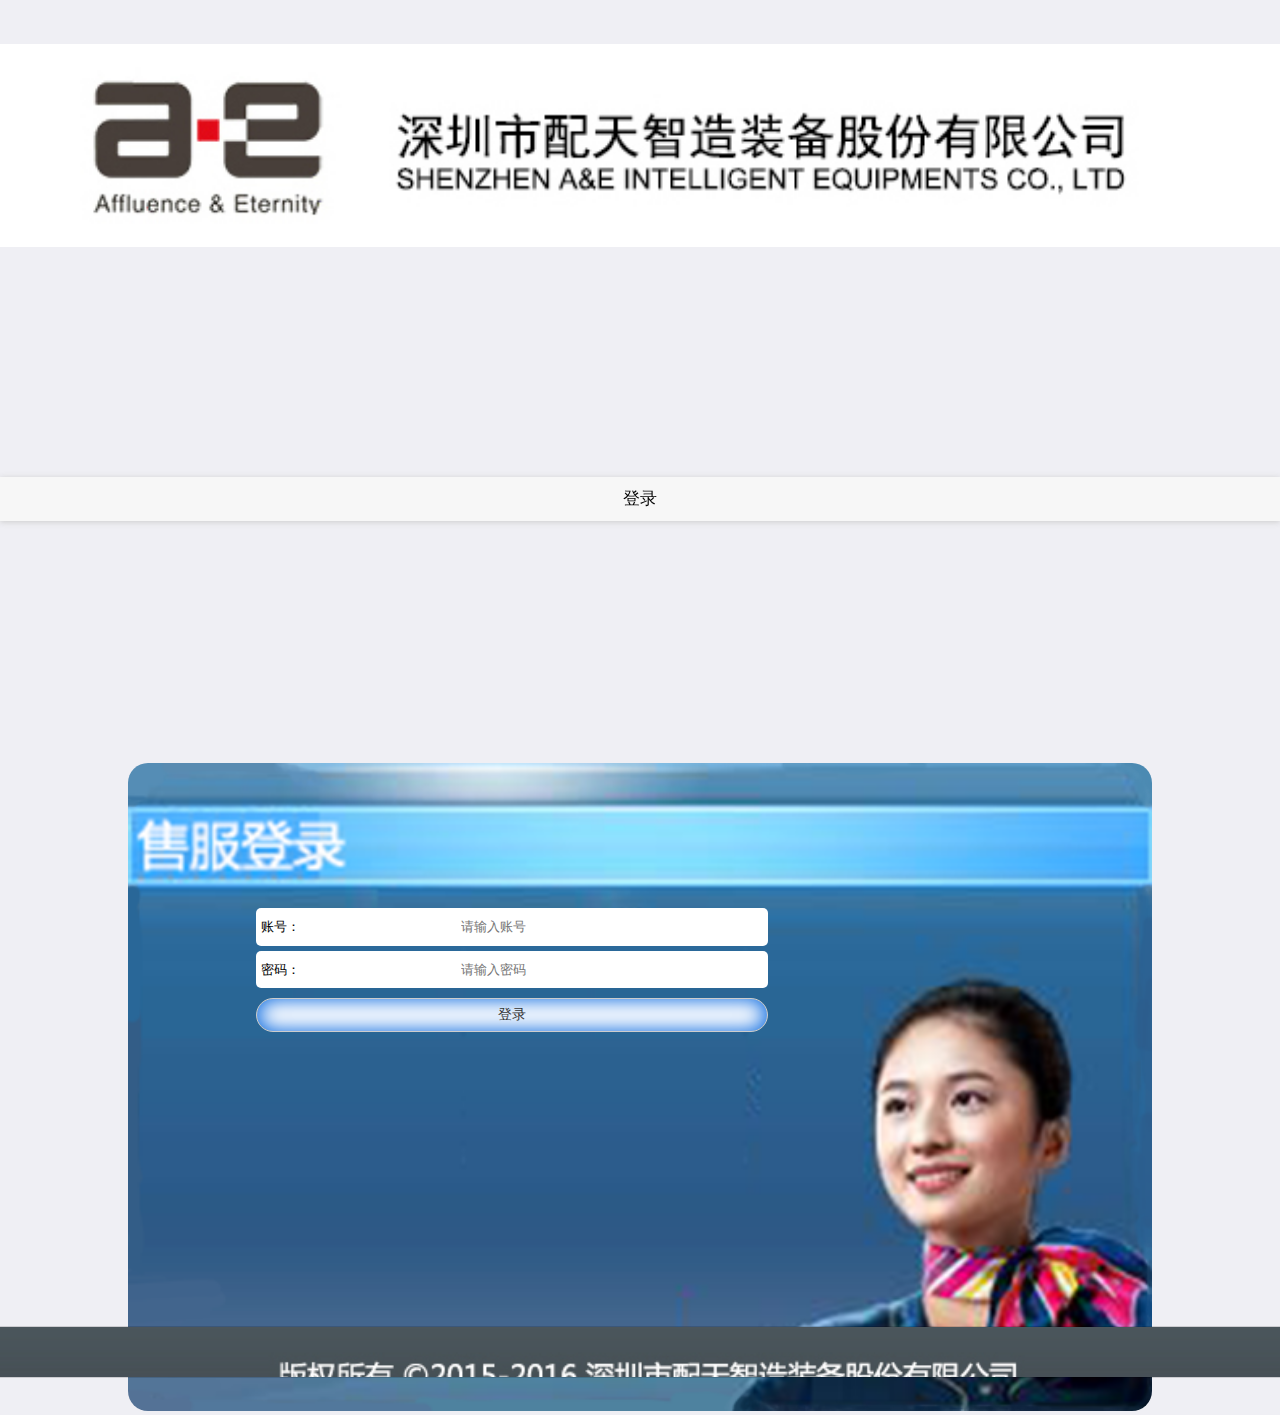
<file: login.html>
<!DOCTYPE html>
<html class="ui-page-login">

	<head>
		<meta charset="utf-8">
		<meta name="viewport" content="width=device-width,initial-scale=1,minimum-scale=1,maximum-scale=1,user-scalable=no" />
		<title></title>
		<link href="css/mui.min.css" rel="stylesheet" />
		<link href="css/style.css" rel="stylesheet" />
		<link rel="stylesheet" href="css/login.css" />
		<style>
			.head-logo {
				width: 100%;
			}	
			.foot-img {
				width: 100%;
			
			}
				nav{
				background-image: url(images/menu_foot.jpg);
				background-repeat: no-repeat;
				background-size: cover;
				height: 100%;
			}
			.rem label {
				font-family: "微软雅黑";
				color: #E3E3E3;
				font-size: 0.8rem;
			}
			nav{
				background-image: url(images/menu_foot.jpg);
				background-repeat: no-repeat;
				background-size: cover;
				height: 100%;
			}
	
		</style>
	</head>

	<body>
		<header class="mui-bar mui-bar-nav">
			<h1 class="mui-title">登录</h1>
		</header>
		<div class="mui-content">
			<div>
				<img class="head-logo" src="images/menu_head.jpg" />
			</div>
			<div class="login-form">
				<img src="images/login_bg.png" />
				<form id='login-form'>
					<div class="mui-input-row">
						<label>账号：</label>
						<input id='account' type="text" class="mui-input-clear mui-input" placeholder="请输入账号">
					</div>
					<div class="mui-input-row">
						<label>密码：</label>
						<input id='password' type="password" class="mui-input-clear mui-input" placeholder="请输入密码">
					</div>
					<button id="login" class="mui-btn login-botton " type="button" onkeydown="keydown(event)">登录</button>
					<!--<div class="rem">
						<input type="checkbox" id="ck_rmbUser" /><label>记住账户密码</label></br>
					</div>-->
				</form>

			</div>
			<nav class="mui-bar mui-bar-tab">
				
			</nav>
		</div>
		<script src="js/jquery.3.1.1.js"></script>
		<script type="text/javascript" src="js/jquery.cookie.js"></script>
		<script src="js/mui.min.js"></script>
		<script src="js/mui.enterfocus.js"></script>
		<script src="js/app.js"></script>
		<script>
			function setCookie(c_name, value, expiredays) {
				var exdate = new Date()
				exdate.setDate(exdate.getDate() + expiredays)
				document.cookie = c_name + "=" + escape(value) +
					((expiredays == null) ? "" : ";expires=" + exdate.toGMTString())
			}
			$(function() {
				//$(".error_msg").hide();
				// 默认账号输入框获得焦点  

				$('#account').focus();
				var $btn = $("#login");
				$btn.on(
					"click",
					function() {
						var account_value = $("#account").val();
						var password_value = $("#password").val();
						//						if($("#ck_rmbUser").attr("checked")) {
						//							$.cookie("rmbUser", "true", {
						//								expires: 7
						//							}); //存储一个带7天期限的cookie  
						//							$.cookie("account_value", account_value, {
						//								expires: 7
						//							});
						//							$.cookie("password_value", password_value, {
						//								expires: 7
						//							});
						//						} else {
						//							$.cookie("rmbUser", "false", {
						//								expire: -1
						//							});
						//							$.cookie("account_value", "", {
						//								expires: -1
						//							});
						//							$.cookie("password_value", "", {
						//								expires: -1
						//							});
						//						}
						$.ajax({
							type: "post", //访问WebService使用Post方式请求
							async: true,
							contentType: "application/json",
							url: "http://aeshow1.ae-cnc.com:8000/json/services_login.asmx/checkIn", //调用WebService的地址和方法名称组合 ---- WsURL/方法名
							data: "{strUser:'" + account_value + "',strPWD:'" + password_value + "'}", //这里是要传递的参数，格式为 data: "{paraName:paraValue}",下面将会看到       
							dataType: 'json', //WebService 会返回Json类型
							success: function(returnVal) { //回调函数，result，返回值
								if(returnVal.d == "true") {
									setCookie('username', account_value, 365);
									window.location.href = "main.html";

								} else {

									if(account_value == '' || password_value == '') {
										mui.toast("用户名或密码不能为空！");
										if(account_value == '') {
											$('#account').focus();
										}
										if(password_value == '') {
											$('#password').focus();
										}

									}
								}

							},
							error: function(XMLResponse) {
								alert(" 错误信息：" + XMLResponse.responseText);
							}
						});
					});

				//				if($.cookie("rmbUser") == "true") {
				//					$("#ck_rmbUser").attr("checked", true);
				//					$("#account_value").val($.cookie("account_value"));
				//					$("#password_value").val($.cookie("password_value"));
				//				}
				//				// 判断回车  
				//				function keydown(e) {
				//					var e = e || event;
				//					if(e.keyCode == 13) {
				//						$("#login").click();
				//					}
				//				}
			});
		</script>
		<script src="js/login.js"></script>
	</body>

</html>
</file>
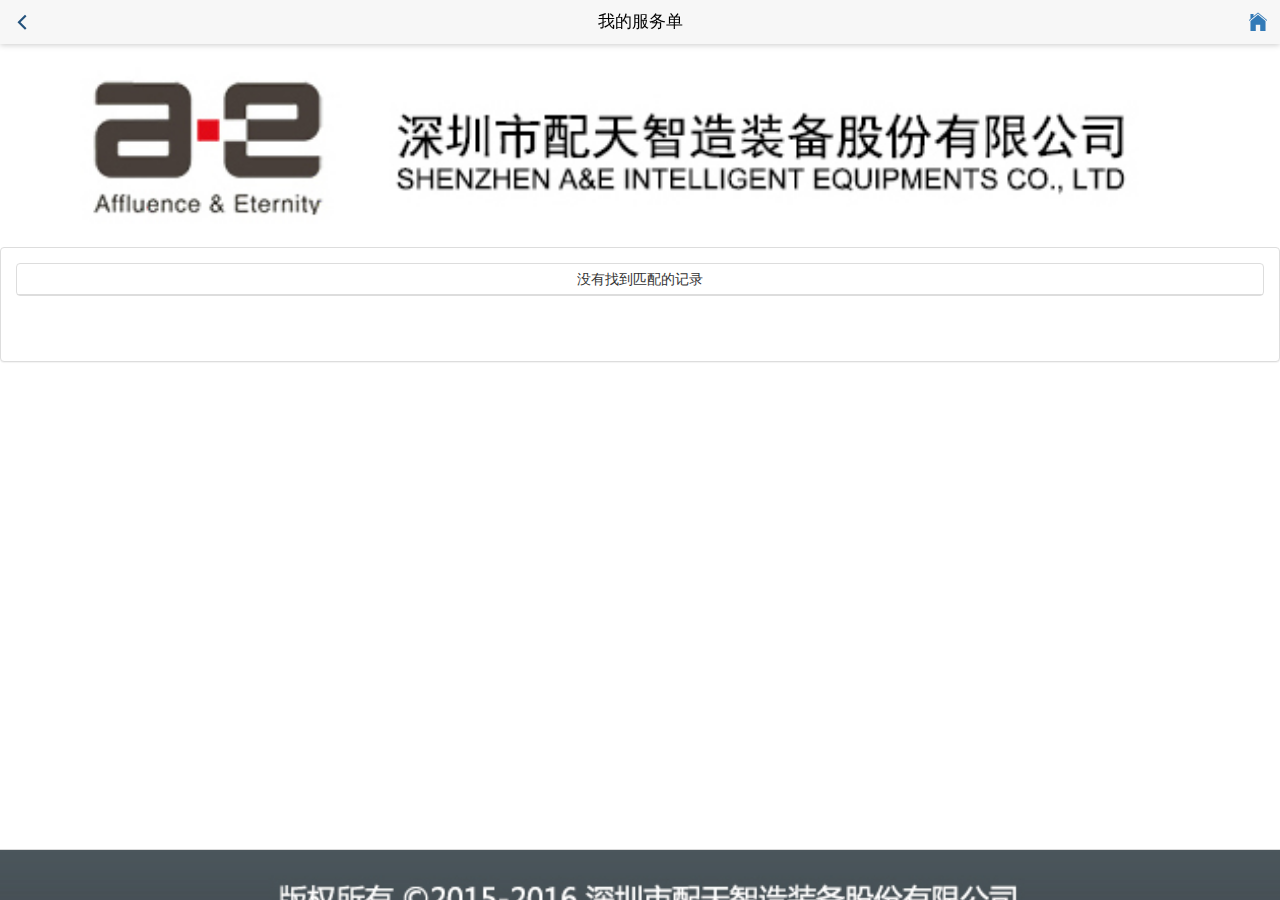
<file: my.html>
<!DOCTYPE html>
<html>

	<head>
		<meta charset="UTF-8" />
	<!--	<meta name="viewport" content="width=device-width,initial-scale=1,minimum-scale=1,maximum-scale=1,user-scalable=no" />-->
		<title>我的服务单</title>
		<link rel="stylesheet" type="text/css" href="css/mui.min.css" />
		<link rel="stylesheet" href="bootstrap/css/bootstrap.min.css">
		<link rel="stylesheet" href="bootstrap/css/bootstrap-table.css">
		<style>
			.head-logo {
				width: 100%;
			}
			
			.foot-img {
				width: 100%;
			}
			
			a:focus,
			a:hover {
				text-decoration: none;
			}
				nav{
				background-image: url(images/menu_foot.jpg);
				background-repeat: no-repeat;
				background-size: cover;
				height: 100%;
			}
			.col-md-12 {
				position: relative;
				min-height: 1px;
				padding-right: 0px;
				padding-left: 0px;
			}
			
			.panel-body {
				padding: 15px;
				margin-bottom: 50px;
			}
		</style>
	</head>

	<body>
		<header class="mui-bar mui-bar-nav">
			<a class="mui-action-back mui-icon mui-icon-left-nav mui-pull-left"></a>
			<h1 class="mui-title">我的服务单</h1>
			<a class=" mui-icon mui-icon-home-filled mui-pull-right main_botton"></a>
		</header>
		<div class="mui-content">
			<div>
				<img class="head-logo" src="images/menu_head.jpg" />
			</div>
			<div class=" col-md-12">
				<div class="panel panel-default">

					<div class="panel-body">
						<table id="list_table" data-toggle="table" data-method="post">
							<thead>
							</thead>
						</table>
					</div>
				</div>

			</div>
			<nav class="mui-bar mui-bar-tab">
			
			</nav>
			<script src="js/jquery.3.1.1.js"></script>
			<script src="bootstrap/js/bootstrap.min.js"></script>
			<script src="bootstrap/js/bootstrap-table.js"></script>
			<script src="bootstrap/js/bootstrap-table-zh-CN.js"></script>
			<script src="js/mui.min.js"></script>
			<script type="text/javascript">
				mui.init();
				mui('.mui-scroll-wrapper').scroll();
				var main_botton = $(".main_botton");
				main_botton.on("click", function() {
					window.location.href = "main.html";
				})
			</script>
			<script>
				function getCookie(c_name) {
					if(document.cookie.length > 0) {
						c_start = document.cookie.indexOf(c_name + "=")
						if(c_start != -1) {
							c_start = c_start + c_name.length + 1
							c_end = document.cookie.indexOf(";", c_start)
							if(c_end == -1) c_end = document.cookie.length
							return unescape(document.cookie.substring(c_start, c_end))
						}
					}
					return ""
				}
				var username = getCookie('username');
				//获取存储的cookie	
				$.ajax({
					type: "post", //访问WebService使用Post方式请求
					async: true,
					contentType: "application/json",
					url: "http://aeshow1.ae-cnc.com:8000/json/services_login.asmx/getMyOrdes", //调用WebService的地址和方法名称组合 ---- WsURL/方法名
					data: "{strLoginID:'" + username + "'}", //,谨记，传递变量时，一定要用字符串拼接的形式，这里是要传递的参数，格式为 data: "{paraName:paraValue}",下面将会看到       
					dataType: 'json', //WebService 会返回Json类型
					success: function(json) {
						//alert(json.d);
						//var table_data=json.d
						var obj = eval("(" + json.d + ")");
						
						var h = "<tr><td> 服务单号 </td><td> 机台编号</td><td> 机台规格</td><td>创建时间</td><td> 问题分类</td><td> 状态</td></tr>";
						$('#list_table').prepend(h);
						var s = '';
						for(var i = 0; i < obj.length; i++) {
							$('#list_table tr:gt(0)').remove(); //删除之前的数据
							s += '<tr><td>' + obj[i].ServicesId + '</td><td>' + obj[i].SN + '</td><td>' + obj[i].Spec + '</td>' + '<td>' + obj[i].CreateDT + '</td><td>' + obj[i].QType + '</td><td>' + obj[i].Status + '</td></tr>';
							$('#list_table').append(s);
							$("#list_table").find("tbody>tr").eq(0).css({
							"box-shadow": "inset rgba(126, 124, 124, 1) 0px 0px 40px 1px",
								"text-align": "center",
								"bacground-color": "#fffff"
							});

							$("tr:gt(1)").on("click", function() {
								var KFid = $(this).children("td").eq(0).text();
								sessionStorage.setItem("KFid", KFid);
								var checkQTY = $(this).children("td").eq(4).text();
								sessionStorage.setItem("checkQTY", checkQTY);
								var SN_ID = $(this).children("td").eq(1).text();
								sessionStorage.setItem("SN_ID", SN_ID);
								window.location.href = "edit.html";

							})
						}
					},
					error: function(XMLResponse) {
						alert(" 错误信息：" + XMLResponse.responseText);
					}
				});
			</script>

	</body>

</html>
</file>
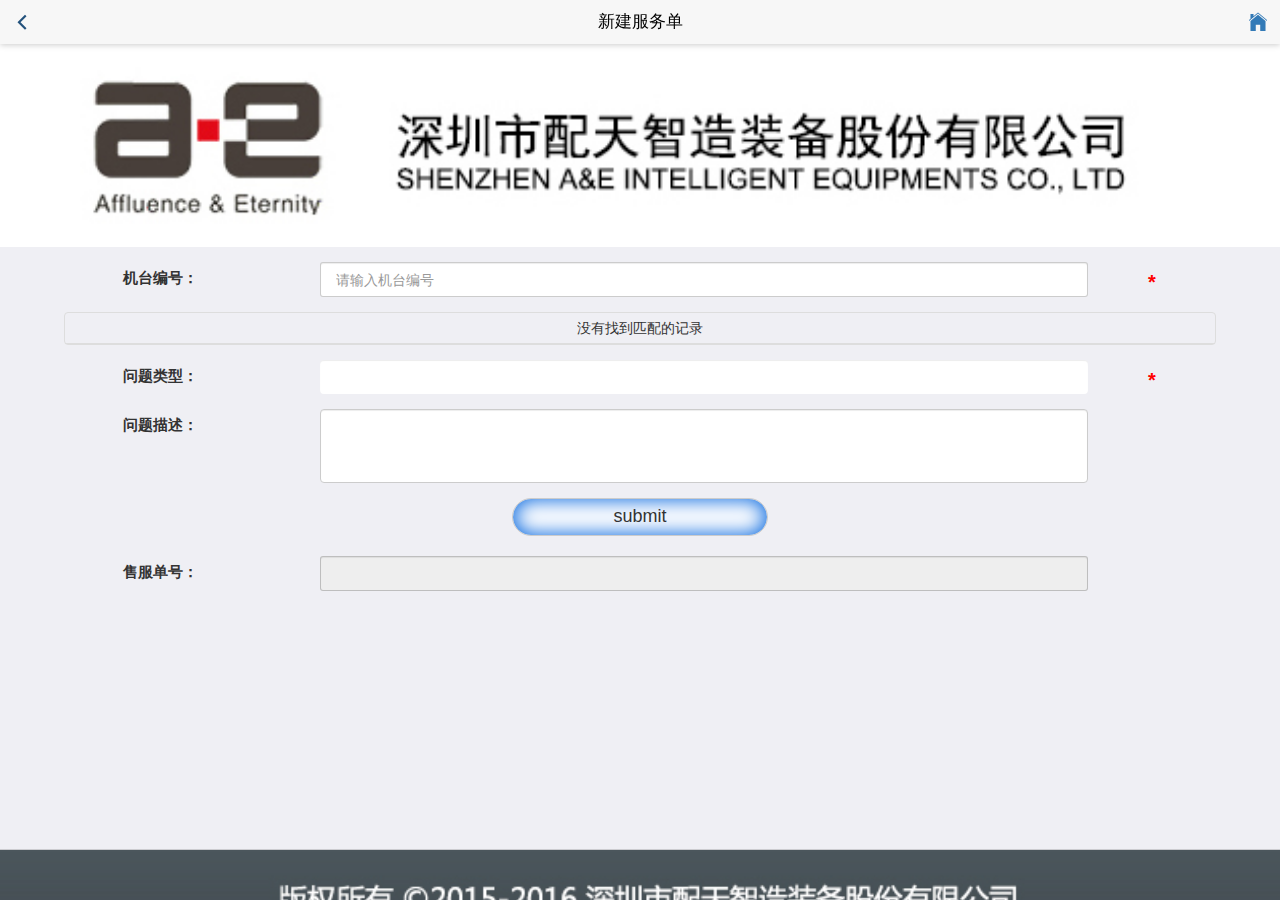
<file: new.html>
<!DOCTYPE html PUBLIC "-//W3C//DTD XHTML 1.0 Transitional//EN" "http://www.w3.org/TR/xhtml1/DTD/xhtml1-transitional.dtd">
<html>

	<head>
		<meta charset="UTF-8" />
	<!--	<meta name="viewport" content="width=device-width,initial-scale=1,minimum-scale=1,maximum-scale=1,user-scalable=no" />-->
		<title>新建服务单</title>
		<link rel="stylesheet" type="text/css" href="css/mui.min.css" />
		<link rel="stylesheet" href="bootstrap/css/bootstrap.min.css" />

		<link rel="stylesheet" href="bootstrap/css/bootstrap-table.css">
		<style>
			.head-logo {
				width: 100%;
			}
			
			.foot-img {
				width: 100%;
			}
				nav{
				background-image: url(images/menu_foot.jpg);
				background-repeat: no-repeat;
				background-size: cover;
				height: 100%;
			}
			a:focus,
			a:hover {
				text-decoration: none;
			}
			
			body {
				background-color: #efeff4;
			}
			
			label {
				float: left;
				display: inline-block;
				width: 25%;
				margin-top: 5px;
				text-align: center;
				font-size: 1.5rem;
			}
			
			input[type="text"],
			select,
			textarea {
				float: left;
				line-height: 15px;
				width: 60%;
				height: 35px;
				margin-bottom: 15px;
			}
			
			.flag {
				width: 10%;
				float: left;
				color: #FF0000;
				font-size: 1rem;
				line-height: 30px;
			}
			
			.form-control {
				width: 60%;
			}
			
			.form-group {
				position: relative;
				width: 100%
			}
			
			.fixed-table-container {
				margin: 0 auto;
				width: 90%;
				position: relative;
				clear: both;
				border: 1px solid #dddddd;
				border-radius: 4px;
				-webkit-border-radius: 4px;
				-moz-border-radius: 4px;
			}
			
			.mui-btn {
				position: relative;
				margin: 0 auto;
				font-size: 18px;
				display: block;
				width: 20%;
				padding: 5px 0;
				border-radius: 20px;
				-webkit-box-shadow: inset rgba(0, 100, 223, 1) 0px 0px 20px 1px;
				-moz-box-shadow: inset rgba(0, 100, 223, 1) 0px 0px 20px 1px;
				-o-box-shadow: inset rgba(0, 100, 223, 1) 0px 0px 20px 1px;
				box-shadow: inset rgba(0, 100, 223, 1) 0px 0px 20px 1px;
			}
			.flag {
				width: 10%;
				float: left;
				color: #FF0000;
				font-size: 2rem;
				line-height: 30px;
			}
			.sellcode {
				position: relative;
				margin-top: 20px;
			}
			.client {
				margin-bottom: 100px;
			}
		</style>
	</head>

	<body>
		<header class="mui-bar mui-bar-nav">
			<a class="mui-action-back mui-icon mui-icon-left-nav mui-pull-left"></a>

			<h1 class="mui-title">新建服务单</h1>
			<a class=" mui-icon mui-icon-home-filled mui-pull-right main_botton"></a>
		</header>
		<div class="mui-content">
			<div>
				<img class="head-logo" src="images/menu_head.jpg" />
			</div>
			<div>

				<form role="form">
					<div class="form-group">
						<label for="name">机台编号：</label>
						<input id="SN" type="text" class="form-control mui-input-clear" placeholder="请输入机台编号">
						<label class="flag">*</label>
					</div>
					<table id="input_SN" data-toggle="table" data-method="post">
						<thead>
						</thead>
					</table>
				</form>
				<form role="form">
					<div class="form-group">
						<label for="name">问题类型：</label>
						<select id="question_select" class="form-control">
						</select><label class="flag">*</label>
					</div>
				</form>
				<form role="form">
					<div class="form-group">
						<label for="name">问题描述：</label>
						<textarea id="remark" class="form-control" rows="3"></textarea>
					</div>
				</form>

			</div>
			<button id="submit_save" type="button" class="mui-btn ">submit</button>
			<div class="sellcode client">
				<label for="name">售服单号：</label>
				<input id="sell_code" type="text" class="form-control mui-input-clear" readonly="true ">
			</div>
		</div>
		<nav class="mui-bar mui-bar-tab">
			
		</nav>
		<script src="js/mui.min.js"></script>
		<script type="text/javascript" src="js/jquery.3.1.1.js"></script>
		<script src="bootstrap/js/bootstrap.min.js"></script>
		<script src="bootstrap/js/bootstrap-table.js"></script>
		<script src="bootstrap/js/bootstrap-table-zh-CN.js"></script>
		<script>
			mui.init();
			mui('.mui-scroll-wrapper').scroll();
			var main_botton = $(".main_botton");
			main_botton.on("click", function() {
				window.location.href = "main.html";
			})
		</script>
		<script type="text/javascript">
			function setCookie(c_name, value, expiredays) {
				var exdate = new Date()
				exdate.setDate(exdate.getDate() + expiredays)
				document.cookie = c_name + "=" + escape(value) +
					((expiredays == null) ? "" : ";expires=" + exdate.toGMTString())
			}

			function getCookie(c_name) {
				if(document.cookie.length > 0) {
					c_start = document.cookie.indexOf(c_name + "=")
					if(c_start != -1) {
						c_start = c_start + c_name.length + 1
						c_end = document.cookie.indexOf(";", c_start)
						if(c_end == -1) c_end = document.cookie.length
						return unescape(document.cookie.substring(c_start, c_end))
					}
				}
				return ""
			}
			$("#SN").bind('input propertychange', function() {
				var SN = $("#SN").val();
				$.ajax({
					type: "post", //访问WebService使用Post方式请求
					async: true,
					contentType: "application/json",
					url: "http://aeshow1.ae-cnc.com:8000/json/services_login.asmx/getSnInfo", //调用WebService的地址和方法名称组合 ---- WsURL/方法名
					data: "{strSN:'" + SN + "'}", //,谨记，传递变量时，一定要用字符串拼接的形式，这里是要传递的参数，格式为 data: "{paraName:paraValue}",下面将会看到       
					dataType: 'json', //WebService 会返回Json类型
					success: function(json) {
						//var table_data=json.d					
						var obj = eval("(" + json.d + ")");
						$('#input_SN tr:gt(0)').remove(); //删除之前的数据
						var h = "<tr><td> 客户 </td><td> 名称</td><td> 规格</td><td> 购买日期</td><td> 有效期限</td><td> 客户编号</td></tr>";
						$('#input_SN').append(h);
						$("#input_SN").find("tbody>tr").eq(0).css({
								"box-shadow": "inset rgba(126, 124, 124, 1) 0px 0px 40px 1px",
								"text-align": "center",
								"bacground-color": "#fffff"
							});

						var s = '';
						for(var i = 0; i < obj.length; i++) {
							s += '<tr><td>' + obj[i].Customer + '</td><td>' + obj[i].MName + '</td><td>' + obj[i].MSpec + '</td><td>' + obj[i].buyDate + '</td><td>' + obj[i].expireDate + '</td><td>' + obj[i].CustomerCode + '</td></tr>';
							$('#input_SN').append(s);
						}
						setCookie('obj[i].CustomerCode', obj[0].CustomerCode, 365);

					},
					error: function(XMLResponse) {
						alert(" 错误信息：" + XMLResponse.responseText);
					}
				});
				if(SN == "") {
					$('#input_SN tr:gt(0)').remove();
					$('#input_SN').append('<tr class="no-records-found"><td colspan="0">' + "没找到匹配的记录" + '</td></tr>');
				}
			});
			$.ajax({
				type: "post", //访问WebService使用Post方式请求
				async: true,
				contentType: "application/json",
				url: "http://aeshow1.ae-cnc.com:8000/json/services_login.asmx/getQuestionList", //调用WebService的地址和方法名称组合 ---- WsURL/方法名
				data: "{}", //,谨记，传递变量时，一定要用字符串拼接的形式，这里是要传递的参数，格式为 data: "{paraName:paraValue}",下面将会看到       
				dataType: 'json', //WebService 会返回Json类型
				success: function(json) {
					//alert(json.d);
					//var table_data=json.d
					var issue = eval("(" + json.d + ")");
					$('#question_select tr:gt(0)').remove(); //删除之前的数据
					$("#question_select").append("<option value='-1'>--请选择--</option>");
					$.each(issue, function(index, item) {
						var id = issue[index].id;
						var text = issue[index].IssueType;
						$("#question_select").append("<option value='" + id + "'>" + text + "</option>");
					});
				},
				error: function(XMLResponse) {
					alert(" 错误信息：" + XMLResponse.responseText);
				}
			});

			$("#question_select").change(function() {
				var item = $("#question_select").val();
				if(item == "00") {
					$("#affirmSealDiv").show();
					findaffirmSeal();
				} else {
					$("#affirmSealDiv").hide();
				}
			});

			var $submit_save = $("#submit_save");

			$submit_save.on(
				"click",
				function() {
					var strSN = $("#SN").val();
					var strType = $("#question_select option:selected").text();
					var strCustomerCode = getCookie('obj[i].CustomerCode');
					var strUserID = getCookie('username');
					var strRemark = $("#remark").val();
					$.ajax({
						type: "post", //访问WebService使用Post方式请求
						async: true,
						contentType: "application/json",
						url: "http://aeshow1.ae-cnc.com:8000/json/services_login.asmx/saveNewOrder", //调用WebService的地址和方法名称组合 ---- WsURL/方法名
						data: "{strSN:'" + strSN + "',strType:'" + strType + "',strRemark:'" + strRemark + "',strCustomerCode:'" + strCustomerCode + "',strUserID:'" + strUserID + "'}", //这里是要传递的参数，格式为 data: "{paraName:paraValue}",下面将会看到       
						dataType: 'json', //WebService 会返回Json类型
						success: function(returnVal) { //回调函数，result，返回值
							//alert(returnVal.d);
							if(returnVal.d == "error") {
								alert("信息错误！");
							} else {
								alert("请在底部'售服单号'项查看单号！");
								var sellcode=$("#sell_code").val(returnVal.d);
								$("#SN").val("").focus();
								$('#input_SN tr:gt(0)').remove();
								$('#input_SN').append('<tr class="no-records-found"><td colspan="0">' + "没找到匹配的记录" + '</td></tr>');
								$('#question_select tr:gt(0)').remove(); //删除之前的数据
								$("#question_select").append("<option value='-1'>--请选择--</option>");
								$("#remark").empty();
								
								

							}

						}
					});

				});
		</script>

		<script>
		</script>

	</body>

</html>
</file>
<file: css/login.css>
/*登录内容页面*/
.login-form img {
	width: 80%;
		border-radius: 20px;
		margin-left: 10%;
		margin-right: 10%;
}

.login-form {
	margin-bottom: 20%;
	margin-top: 40%;

}

#login-form {
	position: relative;
	width: 50%;
	margin-top: -40%;
	margin-left: 10%;
	padding-left: 10%;
	padding-top: 0px;
}
.mui-input-row label {
	line-height: 0.1;
	font-size: 0.8em;
	margin-left: 5px;
	width: 35%;
	margin-right: 0px;
	padding: 18px 0px;
}
.mui-input-row label ~ input, .mui-input-row label ~ select, .mui-input-row label ~ textarea {
    float: right;
    width: 60%;
    margin-bottom: 0;
    padding-left: 0;
    border: 0;
}
.mui-input-row {
   position: relative;
   background: #FFFFFF;
   margin-top: 5px;
   border-radius: 5px;
}
.mui-input-row:last-child {
    background:#FFFFFF;
}
input[type="text"],
input[type="password"] {
	font-size: 0.8em;
	width: 80%;
	height: auto;
	margin-bottom: 0px;
	padding: 8px 0px;
	-webkit-user-select: text;
	border: 0px;
	border-radius: 0px;
	outline: 0;
	background-color: #EEEEEE;
}
.login-botton{
	position:relative;
	margin-top: 10px;
	width: 100%;
		-webkit-box-shadow: inset rgba(0, 100, 223, 1) 0px 0px 20px 1px;
				-moz-box-shadow: inset rgba(0, 100, 223, 1) 0px 0px 20px 1px;
				-o-box-shadow: inset rgba(0, 100, 223, 1) 0px 0px 20px 1px;
				box-shadow: inset rgba(0, 100, 223, 1) 0px 0px 20px 1px;
border-radius: 50px;

}
</file>
<file: css/about-us.css>
.head-logo{
	width: 100%;
}
.about-img{
	width: 100%;
}
</file>
<file: css/style.css>
Skip to content This repository Pull requests Issues Gist @yangbuhong 0 0 0 yangbuhong/bootstrap-table Code Issues 0 Pull requests 0 Projects 0 Wiki Pulse Graphs Settings bootstrap-table/css/style.css 963f1e0 6 days ago @yangbuhong yangbuhong gg 34 lines (33 sloc) 496 Bytes *body {
	padding-top: 100px;
}
.carousel-indicators {
    bottom: -10px;  
}
.carousel-indicators li { 
    width: 6px;
    height: 6px;   
}
.carousel-indicators .active { 
    width: 8px;
    height: 8px;   
}
.navbar-inverse input[type="text"] {
	background: #D0E9C6;
	border: none;
	color: #1B6D85;
}

.navbar-inverse .navbar-form {
	position: relative;
}

.navbar-inverse button[type="submit"] {
	position: absolute;
	top: 25%;
	right: 20px;
	background: none;
	border: none;
}

@media(min-width:768px) {
	.navbar-inverse button[type="submit"] {
		top: 15%;
	}
}

.navbar-inverse .glyphicon {
	color: #C4E3F3;
}

p {
	margin: 60px 0 10px;
}

img {
	width: 100%;
	overflow: hidden;
}

Contact GitHub API Training Shop Blog About © 2017 GitHub,
Inc. Terms Privacy Security Status Help
</file>
